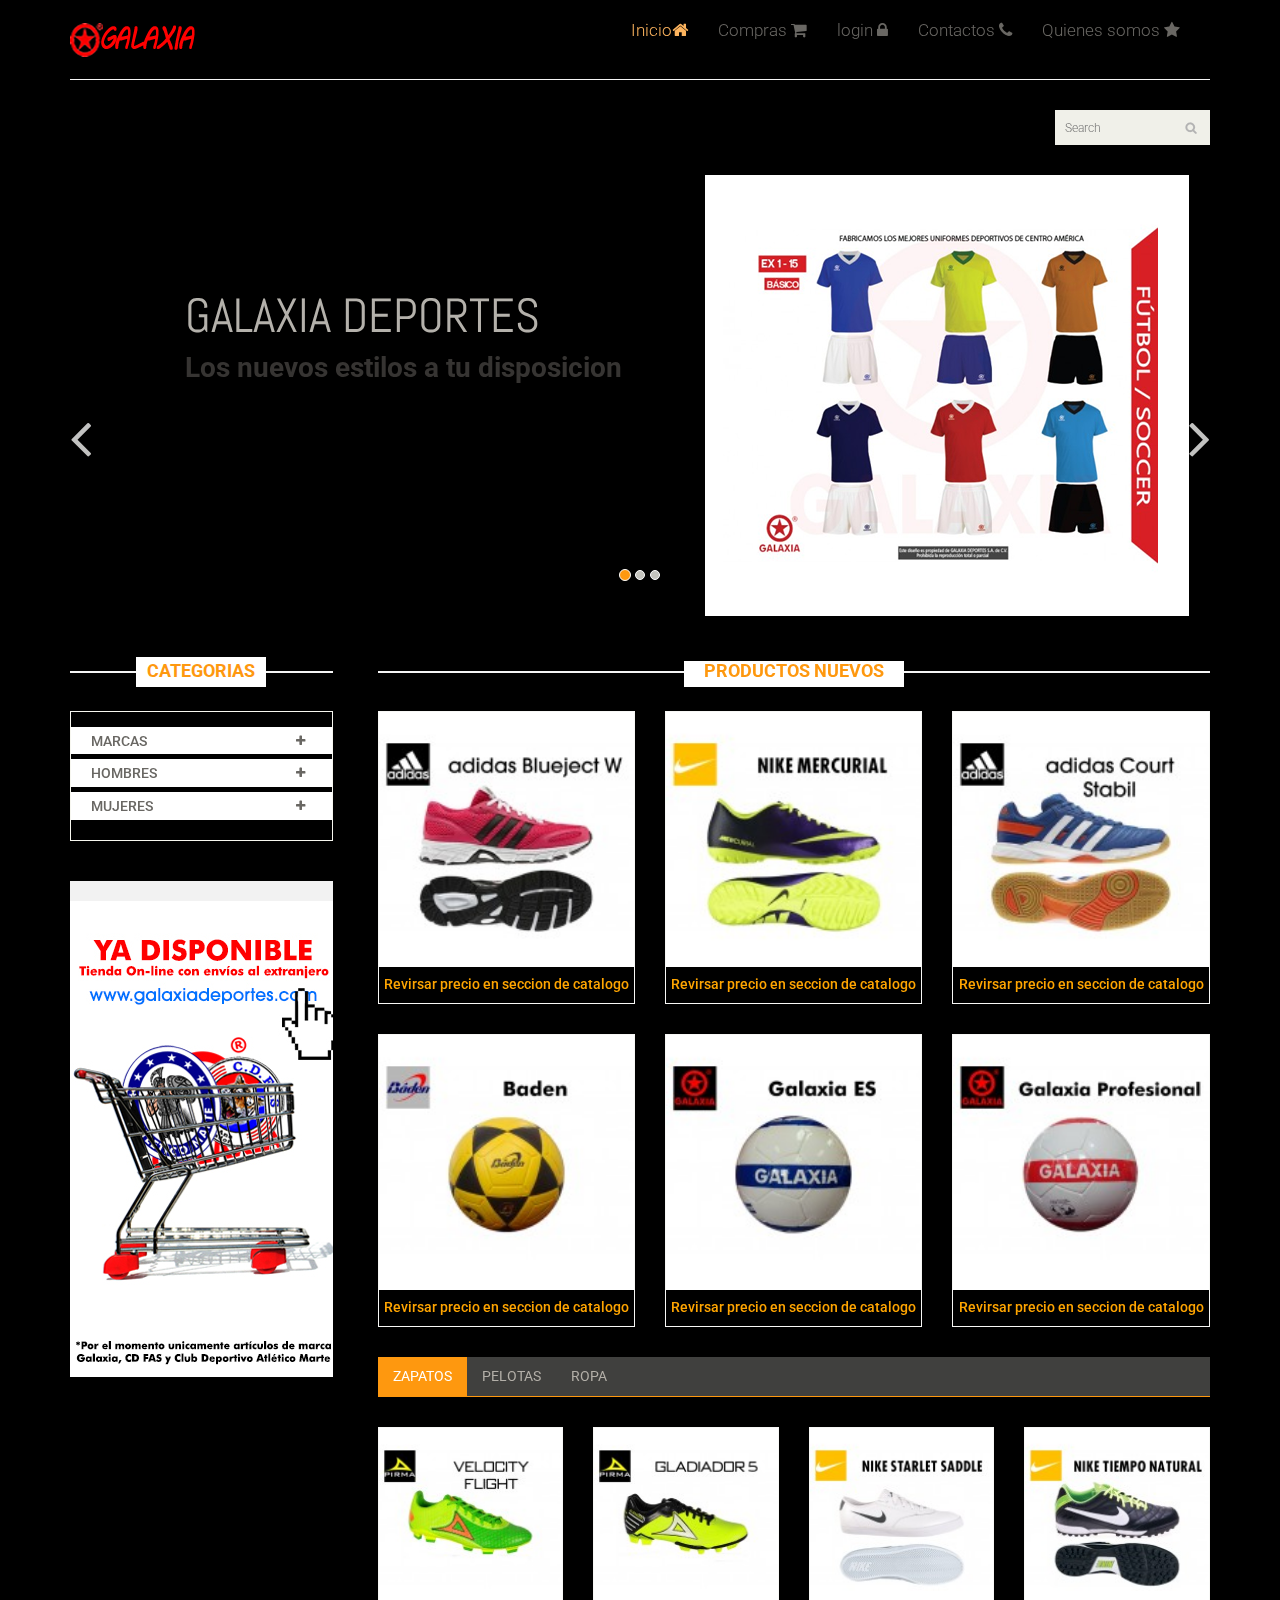
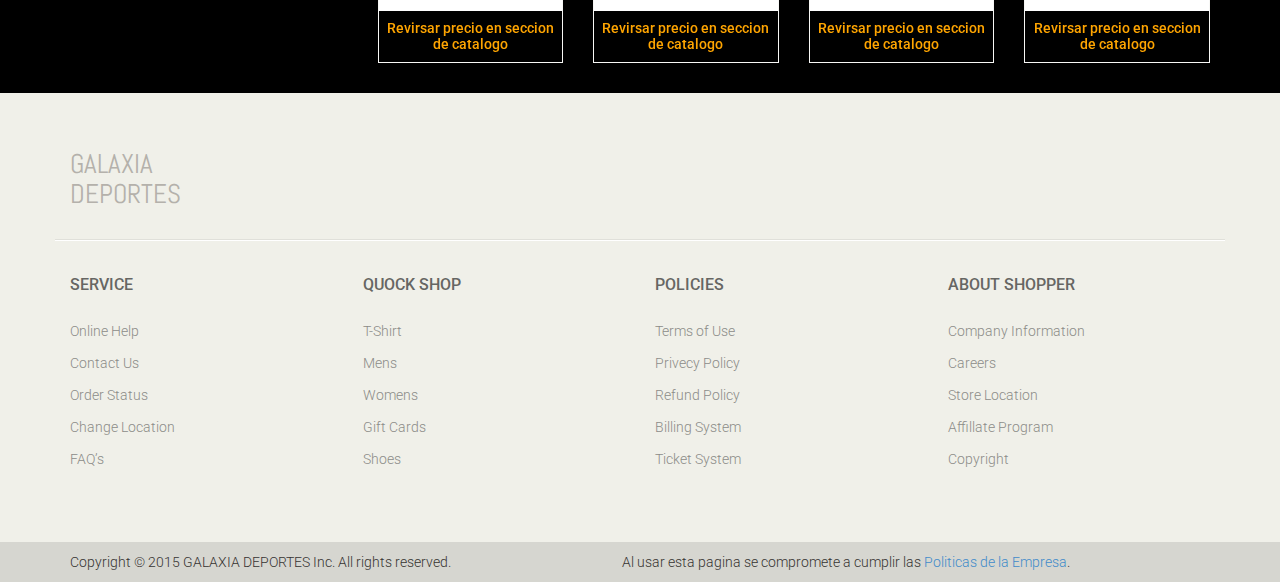
<file: index.html>
<!DOCTYPE html>
<html lang="es">
<head>
    <meta charset="utf-8">
    <meta name="viewport" content="width=device-width, initial-scale=1.0">
    <meta name="description" content="">
    <meta name="author" content="">
    <title>Galaxia Deportes</title>
    <link rel="shortcut icon" type="image/x-icon" href="images/logo_galaxia.ico" />
    <link href="css/bootstrap.min.css" rel="stylesheet">
    <link href="css/font-awesome.min.css" rel="stylesheet">
    <link href="css/prettyPhoto.css" rel="stylesheet">
    <link href="css/price-range.css" rel="stylesheet">
    <link href="css/animate.css" rel="stylesheet">
	<link href="css/main.css" rel="stylesheet">
	<link href="css/responsive.css" rel="stylesheet">
    <!--[if lt IE 9]>
    <script src="js/html5shiv.js"></script>
    <script src="js/respond.min.js"></script>
    <![endif]-->       
    <link rel="shortcut icon" href="images/ico/favicon.ico">
    <link rel="apple-touch-icon-precomposed" sizes="144x144" href="images/ico/apple-touch-icon-144-precomposed.png">
    <link rel="apple-touch-icon-precomposed" sizes="114x114" href="images/ico/apple-touch-icon-114-precomposed.png">
    <link rel="apple-touch-icon-precomposed" sizes="72x72" href="images/ico/apple-touch-icon-72-precomposed.png">
    <link rel="apple-touch-icon-precomposed" href="images/ico/apple-touch-icon-57-precomposed.png">
    <link rel="shortcut icon" href="galaxia.png" type="image/png" />
</head><!--/head-->

<body>
	<header id="header"><!--header-->
					<div class="col-sm-4">
						<div class="social-icons pull-left">
						</div>
					</div>
				</div>
			</div>
		</div><!--/header_top-->
		
		<div class="header-middle"><!--header-middle-->
			<div class="container">
				<div class="row">
					<div class="col-sm-4">
						<div class="logo pull-left">
							<a href="index.html"><img src="images/galaxia.png" alt="" /></a>
						</div>
						<div class=" btn-group pull-right ">
							
							<div class="btn-group">
							
								
							</div>
						</div>
					</div>
					<div class="col-sm-8">
					<div class="mainmenu pull-right">
							<ul class="nav navbar-nav collapse navbar-collapse">
								<li><a href="index.html" class="active">Inicio<i class=" fa fa-home "></i></a></li>
								<li class="dropdown"><a href=" # ">Compras <i class=" fa fa-shopping-cart "></i></a>
                                    <ul role="menu" class="sub-menu">
                                        <li><a href="shop.html">Calsado</a></li>
										<li><a href="product-details.html">Camisas</a></li> 
										<li><a href="checkout.html">Accesorios</a></li> 
                                    </ul>
                                </li> 
								<li class="dropdown"><a href="login.html"> login <i class=" fa fa-lock "></i></a></li> 
								<li><a href="contact-us.html">Contactos <i class=" fa fa-phone square"></i></a></li>
								<li class="dropdown"><a href="#"> Quienes somos <i class=" fa fa-star "></i></a>
                                    <ul role="menu" class="sub-menu">
                                        <li><a href="mision_vision.html">Mision & Vision</a></li>
                                    </ul>
                                </li> 
							</ul>
						</div>	

					</div>
				</div>
			</div>
		</div><!--/header-middle-->
	
		<div class="header-bottom"><!--header-bottom-->
			<div class="container">
				<div class="row">
					<div class="col-sm-9">
						<div class="navbar-header">
							<button type="button" class="navbar-toggle" data-toggle="collapse" data-target=".navbar-collapse">
								<span class="sr-only">Toggle navigation</span>
								<span class="icon-bar"></span>
								<span class="icon-bar"></span>
								<span class="icon-bar"></span>
							</button>
						</div>
						
					</div>
					<div class="col-sm-3">
						<div class="search_box pull-right">
							<input type="text" placeholder="Search"/>
						</div>
					</div>
				</div>
			</div>
		</div><!--/header-bottom-->
	</header><!--/header-->
	
	<section id="slider"><!--slider-->
		<div class="container">
			<div class="row">
				<div class="col-sm-12">
					<div id="slider-carousel" class="carousel slide" data-ride="carousel">
						<ol class="carousel-indicators">
							<li data-target="#slider-carousel" data-slide-to="0" class="active"></li>
							<li data-target="#slider-carousel" data-slide-to="1"></li>
							<li data-target="#slider-carousel" data-slide-to="2"></li>
						</ol>
						
						<div class="carousel-inner">
							<div class="item active">
								<div class="col-sm-6">
									<h1>GALAXIA DEPORTES</h1>
									<h2>Los nuevos estilos a tu disposicion</p>
									
								</div>
								<div class="col-sm-6">
									<img src="images/home/ropa/uni.png" class="girl img-responsive" alt="" />
								</div>
							</div>
							<div class="item">
								<div class="col-sm-6">
									<h1>GALAXIA</h1>
									<h2>Compra en Linea</h2>
									<p>Coleccion 2015 </p>
								</div>
								<div class="col-sm-6">
									<img src="images/home/ropa/uni2.png" class="girl img-responsive" alt="" />
									
								</div>
							</div>
							
							<div class="item">
								<div class="col-sm-6">
									<h1>GALAXIA</h1>
									<h2>Celebrando nuestro 36 Aniversario</h2>
									
								</div>
								<div class="col-sm-6">
									<img src="images/aniversario.png" class="girl img-responsive" alt="" />
									
								</div>
							</div>
						
						<a href="#slider-carousel" class="left control-carousel hidden-xs" data-slide="prev">
							<i class="fa fa-angle-left"></i>
						</a>
						<a href="#slider-carousel" class="right control-carousel hidden-xs" data-slide="next">
							<i class="fa fa-angle-right"></i>
						</a>
					</div>
					
				</div>
			</div>
		</div>
	</section><!--/slider-->
	
	<section>
		<div class="container">
			<div class="row">
				<div class="col-sm-3">
					<div class="left-sidebar">
						<h2>Categorias</h2>
						<div class="panel-group category-products" id="accordian"><!--category-productsr-->
							<div class="panel panel-default">
								<div class="panel-heading">
									<h4 class="panel-title">
										<a data-toggle="collapse" data-parent="#accordian" href="#sportswear">
											<span class="badge pull-right"><i class="fa fa-plus"></i></span>
											Marcas
										</a>
									</h4>
								</div>
								<div id="sportswear" class="panel-collapse collapse">
									<div class="panel-body">
										<ul>
											<li><a href="#">Nike</a></li>
											<li><a href="#">Umbro</a></li>
											<li><a href="#">Mitre</a></li>
											<li><a href="#">Adidas</a></li>
											<li><a href="#">Pirma</a></li>
											
										</ul>
									</div>
								</div>
							</div>
							<div class="panel panel-default">
								<div class="panel-heading">
									<h4 class="panel-title">
										<a data-toggle="collapse" data-parent="#accordian" href="#mens">
											<span class="badge pull-right"><i class="fa fa-plus"></i></span>
											Hombres
										</a>
									</h4>
								</div>
								<div id="mens" class="panel-collapse collapse">
									<div class="panel-body">
										<ul>
											<li><a href="#">zapatos</a></li>
											<li><a href="#">Ropa</a></li>
											<li><a href="#">Accesorios</a></li>
										</ul>
									</div>
								</div>
							</div>
							
							<div class="panel panel-default">
								<div class="panel-heading">
									<h4 class="panel-title">
										<a data-toggle="collapse" data-parent="#accordian" href="#womens">
											<span class="badge pull-right"><i class="fa fa-plus"></i></span>
											Mujeres
										</a>
									</h4>
								</div>
								<div id="womens" class="panel-collapse collapse">
									<div class="panel-body">
										<ul>
											<li><a href="#">zapatos</a></li>
											<li><a href="#">Ropa</a></li>
											<li><a href="#">Accesorios</a></li>
										</ul>
									</div>
								</div>
							</div>
							
									<!--/category-products-->
					</div>
						
							
						<div class="shipping text-center"><!--shipping-->
							<img src="images/compra.jpg" alt="" />
						</div>
					
					</div>
				</div>
				
				<div class="col-sm-9 padding-right">
					<div class="features_items"><!--features_items-->
						<h2 class="title text-center">Productos Nuevos </h2>
						<div class="col-sm-4">
							<div class="product-image-wrapper">
								<div class="single-products">
										<div class="productinfo text-center">
											<img src="images/home/zapatos/adidas Blueject w.jpg" alt="" />
											<h5>Revirsar precio en seccion de catalogo</h5>
								</div>
							</div>
	                    </div>
						</div>
						<div class="col-sm-4">
							<div class="product-image-wrapper">
								<div class="single-products">
										<div class="productinfo text-center">
											<img src="images/home/zapatos/Nike Mercurial.jpg" alt="" />
											<h5>Revirsar precio en seccion de catalogo</h5>
								</div>
							</div>
	                    </div>
						</div>
						
						<div class="col-sm-4">
							<div class="product-image-wrapper">
								<div class="single-products">
										<div class="productinfo text-center">
											<img src="images/home/zapatos/Adidas Court Stabil.jpg" alt="" />
											<h5>Revirsar precio en seccion de catalogo</h5>
								</div>
							</div>
	                    </div>
						</div>
						<div class="col-sm-4">
							<div class="product-image-wrapper">
								<div class="single-products">
										<div class="productinfo text-center">
											<img src="images/home/pelotas/Baden TT.jpg" alt="" />
											<h5>Revirsar precio en seccion de catalogo</h5>
								</div>
							</div>
	                    </div>
						</div>

						<div class="col-sm-4">
							<div class="product-image-wrapper">
								<div class="single-products">
										<div class="productinfo text-center">
											<img src="images/home/pelotas/Galaxia ES.jpg" alt="" />
											<h5>Revirsar precio en seccion de catalogo</h5>
								</div>
							</div>
	                    </div>
						</div>

						<div class="col-sm-4">
							<div class="product-image-wrapper">
								<div class="single-products">
										<div class="productinfo text-center">
											<img src="images/home/pelotas/Galaxia Profesional.jpg" alt="" />
											<h5>Revirsar precio en seccion de catalogo</h5>
								</div>
							</div>
	                    </div>
						</div>
						
</div><!--features_items-->
					
					<div class="category-tab"><!--category-tab-->
						<div class="col-sm-12">
							<ul class="nav nav-tabs">
								<li class="active"><a href="#tshirt" data-toggle="tab">zapatos</a></li>
								<li><a href="#blazers" data-toggle="tab">pelotas</a></li>
								<li><a href="#sunglass" data-toggle="tab">ropa</a></li>
							</ul>
						</div>
						<div class="tab-content">
							<div class="tab-pane fade active in" id="tshirt" >
								<div class="col-sm-3">
									<div class="product-image-wrapper">
										<div class="single-products">
											<div class="productinfo text-center">
												<img src="images/home/zapatos/pirma velocity flight.jpg" alt="" />
												<h5>Revirsar precio en seccion de catalogo</h5>
											</div>
										</div>
									</div>
								</div>
								<div class="col-sm-3">
									<div class="product-image-wrapper">
										<div class="single-products">
											<div class="productinfo text-center">
												<img src="images/home/zapatos/pirma gladiador 5.jpg" alt="" />
												<h5>Revirsar precio en seccion de catalogo</h5>
					 						</div>
										</div>
									</div>
								</div>
								<div class="col-sm-3">
									<div class="product-image-wrapper">
										<div class="single-products">
											<div class="productinfo text-center">
												<img src="images/home/zapatos/Nike WMNS Starlet Saddle.jpg" alt="" />
												<h5>Revirsar precio en seccion de catalogo</h5>
											</div>
										</div>
									</div>
								</div>
								<div class="col-sm-3">
									<div class="product-image-wrapper">
										<div class="single-products">
											<div class="productinfo text-center">
												<img src="images/home/zapatos/nike tiempo natural.jpg" alt="" />
												<h5>Revirsar precio en seccion de catalogo</h5>
											</div>
										</div>
									</div>
								</div>
							</div>
							
							<div class="tab-pane fade" id="blazers" >
								<div class="col-sm-3">
									<div class="product-image-wrapper">
										<div class="single-products">
											<div class="productinfo text-center">
												<img src="images/home/pelotas/molten.jpg" alt="" />
												<h5>Revirsar precio en seccion de catalogo</h5>
											</div>
										</div>
									</div>
								</div>
								<div class="col-sm-3">
									<div class="product-image-wrapper">
										<div class="single-products">
											<div class="productinfo text-center">
												<img src="images/home/pelotas/Mikasa.jpg" alt="" />
												<h5>Revirsar precio en seccion de catalogo</h5>
											</div>
										</div>
									</div>
								</div>
								<div class="col-sm-3">
									<div class="product-image-wrapper">
										<div class="single-products">
											<div class="productinfo text-center">
												<img src="images/home/pelotas/Mikasa (MSH3).jpg" alt="" />
												<h5>Revirsar precio en seccion de catalogo</h5>
											</div>
										</div>
									</div>
								</div>
								<div class="col-sm-3">
									<div class="product-image-wrapper">
										<div class="single-products">
											<div class="productinfo text-center">
												<img src="images/home/pelotas/Galaxia Profesional.jpg" alt="" />
												<h5>Revirsar precio en seccion de catalogo</h5>
											</div>
										</div>
									</div>
								</div>
							</div>
							
							<div class="tab-pane fade" id="sunglass" >
								<div class="col-sm-3">
									<div class="product-image-wrapper">
										<div class="single-products">
											<div class="productinfo text-center">
												<img src="images/home/ropa/Catalogo Futbol 2015.jpg" alt="" />
												<h5>Revirsar precio en seccion de catalogo</h5>
											</div>
										</div>
									</div>
								</div>
								<div class="col-sm-3">
									<div class="product-image-wrapper">
										<div class="single-products">
											<div class="productinfo text-center">
												<img src="images/home/ropa/Catalogo Futbol.jpg" alt="" />
												<h5>Revirsar precio en seccion de catalogo</h5>
											</div>
										</div>
									</div>
								</div>
								<div class="col-sm-3">
									<div class="product-image-wrapper">
										<div class="single-products">
											<div class="productinfo text-center">
												<img src="images/home/ropa/EX 3-14.jpg" alt="" />
												<h5>Revirsar precio en seccion de catalogo</h5>
											</div>
										</div>
									</div>
								</div>
								<div class="col-sm-3">
									<div class="product-image-wrapper">
										<div class="single-products">
											<div class="productinfo text-center">
												<img src="images/home/ropa/EX 7-14.jpg" alt="" />
												<h5>Revirsar precio en seccion de catalogo</h5>
											</div>
										</div>
									</div>
								</div>
							</div>
							</div>
						</div>
					</div><!--/category-tab-->
				</div>
			</div>
		</div>
	</section>
	
	<footer id="footer"><!--Footer-->
		<div class="footer-top">
			<div class="container">
				<div class="row">
					<div class="col-sm-2">
						<div class="companyinfo">
							<h2>Galaxia Deportes</h2>	
						</div>
					</div>
					</div>
				</div>
			</div>
		</div>
		
		<div class="footer-widget">
			<div class="container">
				<div class="row">
					<div class="col-sm-3">
						<div class="single-widget">
							<h2>Service</h2>
							<ul class="nav nav-pills nav-stacked">
								<li><a href="#">Online Help</a></li>
								<li><a href="#">Contact Us</a></li>
								<li><a href="#">Order Status</a></li>
								<li><a href="#">Change Location</a></li>
								<li><a href="#">FAQ’s</a></li>
							</ul>
						</div>
					</div>
					<div class="col-sm-3">
						<div class="single-widget">
							<h2>Quock Shop</h2>
							<ul class="nav nav-pills nav-stacked">
								<li><a href="#">T-Shirt</a></li>
								<li><a href="#">Mens</a></li>
								<li><a href="#">Womens</a></li>
								<li><a href="#">Gift Cards</a></li>
								<li><a href="#">Shoes</a></li>
							</ul>
						</div>
					</div>
					<div class="col-sm-3">
						<div class="single-widget">
							<h2>Policies</h2>
							<ul class="nav nav-pills nav-stacked">
								<li><a href="#">Terms of Use</a></li>
								<li><a href="#">Privecy Policy</a></li>
								<li><a href="#">Refund Policy</a></li>
								<li><a href="#">Billing System</a></li>
								<li><a href="#">Ticket System</a></li>
							</ul>
						</div>
					</div>
					<div class="col-sm-3">
						<div class="single-widget">
							<h2>About Shopper</h2>
							<ul class="nav nav-pills nav-stacked">
								<li><a href="#">Company Information</a></li>
								<li><a href="#">Careers</a></li>
								<li><a href="#">Store Location</a></li>
								<li><a href="#">Affillate Program</a></li>
								<li><a href="#">Copyright</a></li>
							</ul>
						</div>
					</div>
					
					</div>
					
				</div>
			</div>
		</div>
		
		<div class="footer-bottom">
			<div class="container">
				<div class="row">
					<p class="pull-left">Copyright © 2015 GALAXIA DEPORTES Inc. All rights reserved.</p>
					<div class="row text-center pad-row">
                    <p>Al usar esta pagina se compromete a cumplir las <a href="politicas.html">Politicas de la Empresa</a>.</p>
					
				</div>
			</div>
		</div>
		
	</footer><!--/Footer-->
	

  
    <script src="js/jquery.js"></script>
	<script src="js/bootstrap.min.js"></script>
	<script src="js/jquery.scrollUp.min.js"></script>
	<script src="js/price-range.js"></script>
    <script src="js/jquery.prettyPhoto.js"></script>
    <script src="js/main.js"></script>
</body>
</html>
</file>
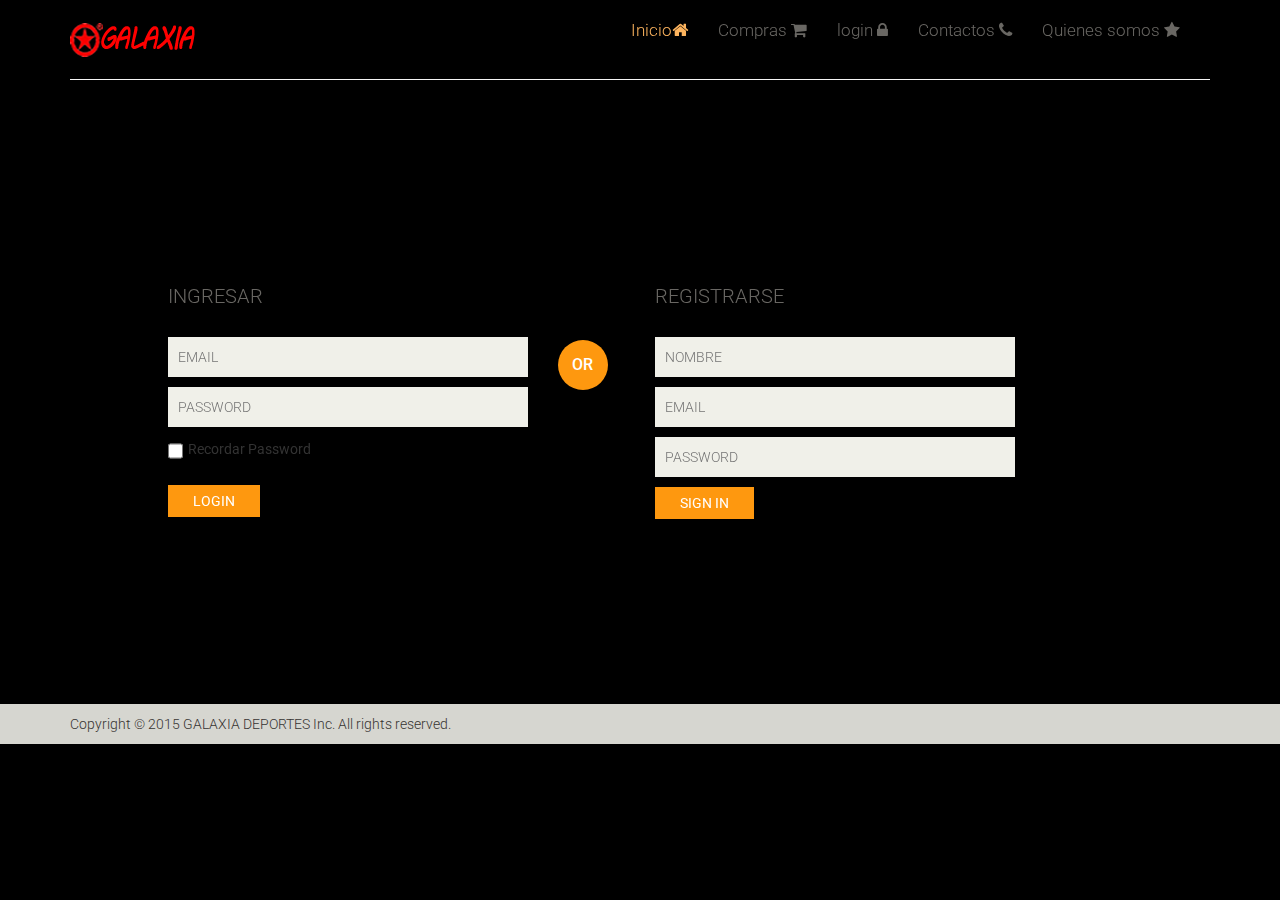
<file: login.html>
<!DOCTYPE html>
<html lang="en">
<head>
    <meta charset="utf-8">
    <meta name="viewport" content="width=device-width, initial-scale=1.0">
    <meta name="description" content="">
    <meta name="author" content="">
    <title>Login | Galaxia Deportes</title>
    <link href="css/bootstrap.min.css" rel="stylesheet">
    <link href="css/font-awesome.min.css" rel="stylesheet">
    <link href="css/prettyPhoto.css" rel="stylesheet">
    <link href="css/price-range.css" rel="stylesheet">
    <link href="css/animate.css" rel="stylesheet">
	<link href="css/main.css" rel="stylesheet">
	<link href="css/responsive.css" rel="stylesheet">
    <!--[if lt IE 9]>
    <script src="js/html5shiv.js"></script>
    <script src="js/respond.min.js"></script>
    <![endif]-->       
    <link rel="shortcut icon" href="images/ico/favicon.ico">
    <link rel="apple-touch-icon-precomposed" sizes="144x144" href="images/ico/apple-touch-icon-144-precomposed.png">
    <link rel="apple-touch-icon-precomposed" sizes="114x114" href="images/ico/apple-touch-icon-114-precomposed.png">
    <link rel="apple-touch-icon-precomposed" sizes="72x72" href="images/ico/apple-touch-icon-72-precomposed.png">
    <link rel="apple-touch-icon-precomposed" href="images/ico/apple-touch-icon-57-precomposed.png">
</head><!--/head-->

<body>
	<header id="header"><!--header-->
		<div class="header_top"><!--header_top-->
			<div class="container">
				<div class="row">
					</div>
				</div>
			</div>
		</div><!--/header_top-->
		
		<div class="header-middle"><!--header-middle-->
			<div class="container">
				<div class="row">
					<div class="col-sm-4">
						<div class="logo pull-left">
							<a href="index.html"><img src="images/galaxia.png" alt="" /></a>
						</div>
					</div>
					<div class="col-sm-8">
					<div class="mainmenu pull-right">
							<ul class="nav navbar-nav collapse navbar-collapse">
								<li><a href="index.html" class="active">Inicio<i class=" fa fa-home "></i></a></li>
								<li class="dropdown"><a href=" # ">Compras <i class=" fa fa-shopping-cart "></i></a>
                                    <ul role="menu" class="sub-menu">
                                        <li><a href="shop.html">Calsado</a></li>
										<li><a href="product-details.html">Camisas</a></li> 
										<li><a href="checkout.html">Accesorios</a></li> 
                                    </ul>
                                </li> 
								<li class="dropdown"><a href="#"> login <i class=" fa fa-lock "></i></a>
                                    <ul role="menu" class="sub-menu">
                                        <li><a href="blog.html">Registrarse</a></li>
										<li><a href="blog-single.html">Ingresar</a></li>
                                    </ul>
                                </li> 
								<li><a href="contact-us.html">Contactos <i class=" fa fa-phone square"></i></a></li>
								<li class="dropdown"><a href="#"> Quienes somos <i class=" fa fa-star "></i></a>
                                    <ul role="menu" class="sub-menu">
                                        <li><a href="mision_vision.html">Mision & Vision</a></li>
                                    </ul>
                                </li> 
							</ul>
					</div>
				</div>
			</div>
		</div><!--/header-middle-->
	</header><!--/header-->
	
	<section id="form"><!--form-->
		<div class="container">
			<div class="row">
				<div class="col-sm-4 col-sm-offset-1">
					<div class="login-form"><!--login form-->
						<h2>INGRESAR</h2>
						<form action="#">
							<input type="text" placeholder="EMAIL" />
							<input type="email" placeholder="PASSWORD" />
							<span>
								<input type="checkbox" class="checkbox"> 
								Recordar Password
							</span>
							<button type="submit" class="btn btn-default">LOGIN</button>
						</form>
					</div><!--/login form-->
				</div>
				<div class="col-sm-1">
					<h2 class="or">OR</h2>
				</div>
				<div class="col-sm-4">
					<div class="signup-form"><!--sign up form-->
						<h2>REGISTRARSE</h2>
						<form action="#">
							<input type="text" placeholder="NOMBRE"/>
							<input type="email" placeholder="EMAIL"/>
							<input type="password" placeholder="PASSWORD"/>
							<button type="submit" class="btn btn-default">SIGN IN</button>
						</form>
					</div><!--/sign up form-->
				</div>
			</div>
		</div>
	</section><!--/form-->
	
	
	<footer id="footer"><!--Footer-->
		
		<div class="footer-bottom">
			<div class="container">
				<div class="row">
					<p class="pull-left">Copyright © 2015 GALAXIA DEPORTES Inc. All rights reserved.</p>
				</div>
			</div>
		</div>
		
	</footer><!--/Footer-->
	

  
    <script src="js/jquery.js"></script>
	<script src="js/price-range.js"></script>
    <script src="js/jquery.scrollUp.min.js"></script>
	<script src="js/bootstrap.min.js"></script>
    <script src="js/jquery.prettyPhoto.js"></script>
    <script src="js/main.js"></script>
</body>
</html>
</file>
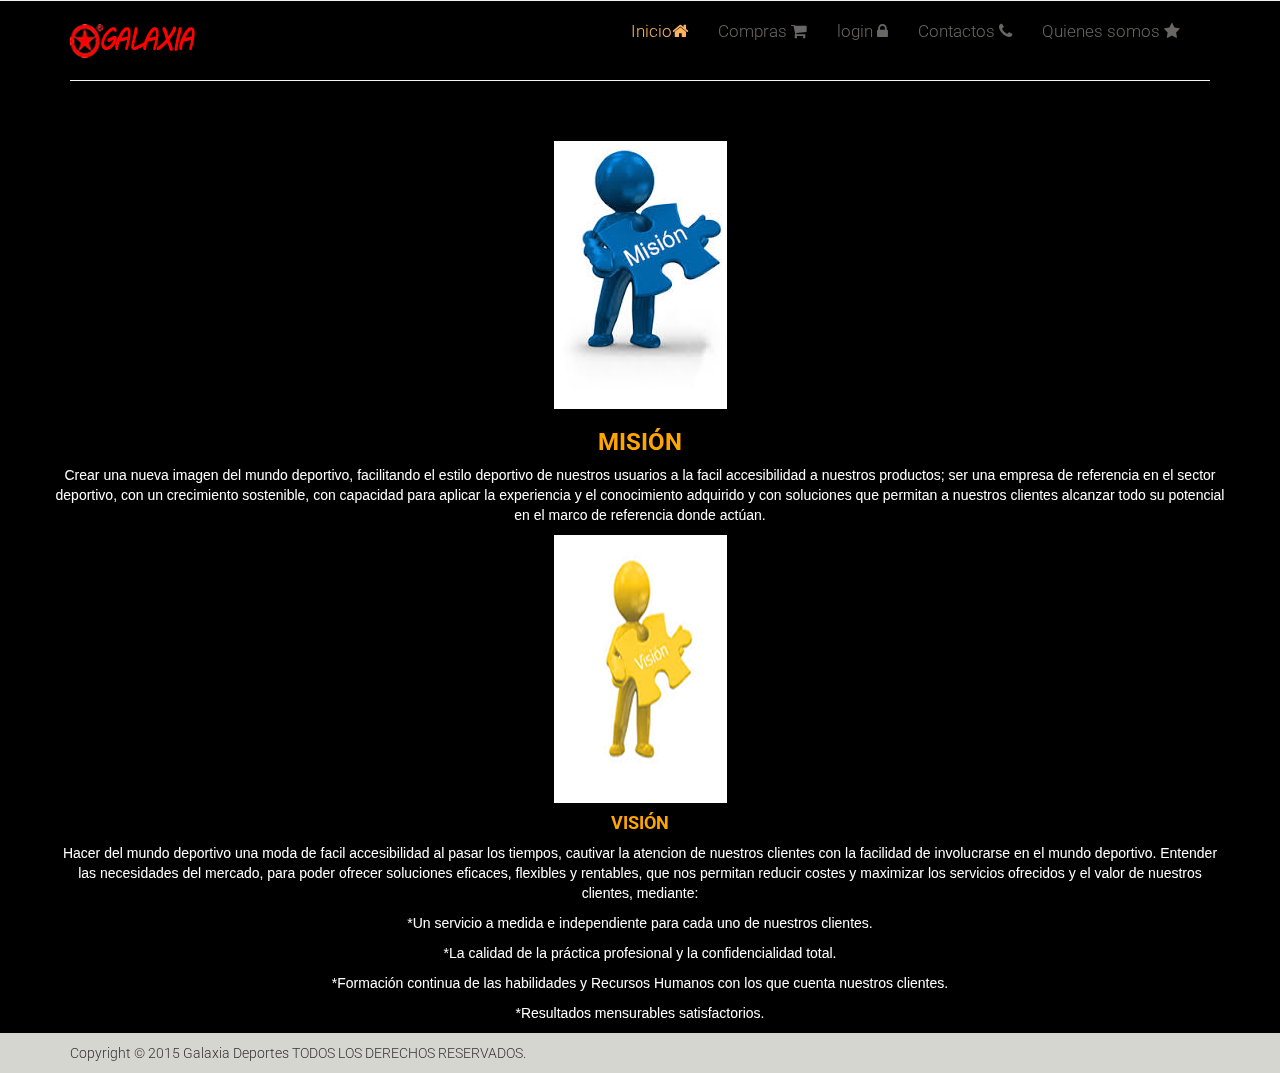
<file: mision_vision.html>
<!DOCTYPE html>
<html lang="en">
<head>
    <meta charset="utf-8">
    <meta name="viewport" content="width=device-width, initial-scale=1.0">
    <meta name="description" content="">
    <meta name="author" content="">
    <title>Galaxia Deportes</title>
    <link href="css/bootstrap.min.css" rel="stylesheet">
    <link href="css/font-awesome.min.css" rel="stylesheet">
    <link href="css/prettyPhoto.css" rel="stylesheet">
    <link href="css/price-range.css" rel="stylesheet">
    <link href="css/animate.css" rel="stylesheet">
	<link href="css/main.css" rel="stylesheet">
	<link href="css/responsive.css" rel="stylesheet">
    <!--[if lt IE 9]>
    <script src="js/html5shiv.js"></script>
    <script src="js/respond.min.js"></script>
    <![endif]-->       
    <link rel="shortcut icon" href="images/ico/favicon.ico">
    <link rel="apple-touch-icon-precomposed" sizes="144x144" href="images/ico/apple-touch-icon-144-precomposed.png">
    <link rel="apple-touch-icon-precomposed" sizes="114x114" href="images/ico/apple-touch-icon-114-precomposed.png">
    <link rel="apple-touch-icon-precomposed" sizes="72x72" href="images/ico/apple-touch-icon-72-precomposed.png">
    <link rel="apple-touch-icon-precomposed" href="images/ico/apple-touch-icon-57-precomposed.png">
</head><!--/head-->

<body>
	<header id="header"><!--header-->
		<div class="header_top"><!--header_top-->
			<div class="container">
				<div class="row">
					<div class="col-sm-6">
					</div>
				</div>
			</div>
		</div><!--/header_top-->
		
		<div class="header-middle"><!--header-middle-->
			<div class="container">
				<div class="row">
					<div class="col-sm-4">
						<div class="logo pull-left">
							<a href="index.html"><img src="images/galaxia.png" alt="" /></a>
						</div>
					</div>
				<div class="col-sm-8">
					<div class="mainmenu pull-right">
							<ul class="nav navbar-nav collapse navbar-collapse">
								<li><a href="index.html" class="active">Inicio<i class=" fa fa-home "></i></a></li>
								<li class="dropdown"><a href=" # ">Compras <i class=" fa fa-shopping-cart "></i></a>
                                    <ul role="menu" class="sub-menu">
                                        <li><a href="shop.html">Calsado</a></li>
										<li><a href="product-details.html">Camisas</a></li> 
										<li><a href="checkout.html">Accesorios</a></li> 
                                    </ul>
                                </li> 
								<li class="dropdown"><a href="#"> login <i class=" fa fa-lock "></i></a>
                                    <ul role="menu" class="sub-menu">
                                        <li><a href="blog.html">Registrarse</a></li>
										<li><a href="blog-single.html">Ingresar</a></li>
                                    </ul>
                                </li> 
								<li><a href="contact-us.html">Contactos <i class=" fa fa-phone square"></i></a></li>
								<li class="dropdown"><a href="#"> Quienes somos <i class=" fa fa-star "></i></a>
                                    <ul role="menu" class="sub-menu">
                                        <li><a href="mision_vision.html">Mision & Vision</a></li>
                                    </ul>
                                </li> 
							</ul>
						</div>
			</div>
		</div><!--/header-middle-->
	
		<div class="header-bottom"><!--header-bottom-->
			
					<div class="col-sm-9">
						<div class="navbar-header">
							
						</div>
						</div>
					</div>
				</div>
			</div>
		</div><!--/header-bottom-->
	</header><!--/header-->
	  	
    		 	
    			<div class="container"
	    		<div class="col-sm-12">
            	<div class="row text-center pad-row">
					<img src="images/mision.jpg" alt="" />
	    				    <h3> <strong>MISIÓN</strong> </h3>
                            <p>Crear una nueva imagen del mundo deportivo,
                        facilitando el estilo deportivo de nuestros usuarios
                        a la facil accesibilidad a nuestros productos; ser una empresa de referencia en el sector deportivo, con un crecimiento sostenible, con capacidad para aplicar la experiencia y el conocimiento adquirido y con soluciones que permitan a nuestros clientes alcanzar todo su potencial en el marco de referencia donde actúan. </p>  
                </div>
            <div class="row text-center pad-row">
                 <img src="images/vision.png" alt="" />
                        <h4> <strong>VISIÓN</strong> </h4>
                        <p> Hacer del mundo deportivo una moda de facil
                            accesibilidad al pasar los tiempos, cautivar
                            la atencion de nuestros clientes con la facilidad de involucrarse en el mundo deportivo. Entender las necesidades del mercado, para poder ofrecer soluciones eficaces, flexibles y rentables, que nos permitan reducir costes y maximizar los servicios ofrecidos y el valor de nuestros clientes, mediante:

                            <p>*Un servicio a medida e independiente para cada uno de nuestros clientes.</p>
                            <p>*La calidad de la práctica profesional y la confidencialidad total.</p>
                            <p>*Formación continua de las habilidades y Recursos Humanos con los que cuenta nuestros clientes.</p>
                            <p>*Resultados mensurables satisfactorios.</p>

	    		</div>    			
	    	</div>  
    	</div>	
    </div>
	
	<footer id="footer"><!--Footer-->
	<div class="footer-bottom">
			<div class="container">
				<div class="row">
					<p class="pull-left">Copyright © 2015 Galaxia Deportes TODOS LOS DERECHOS RESERVADOS.</p>
					<p>
				</div>
			</div>
		</div>
		
	</footer><!--/Footer-->
	

  
    <script src="js/jquery.js"></script>
	<script src="js/bootstrap.min.js"></script>
	<script type="text/javascript" src="http://maps.google.com/maps/api/js?sensor=true"></script>
    <script type="text/javascript" src="js/gmaps.js"></script>
	<script src="js/contact.js"></script>
	<script src="js/price-range.js"></script>
    <script src="js/jquery.scrollUp.min.js"></script>
    <script src="js/jquery.prettyPhoto.js"></script>
    <script src="js/main.js"></script>
</body>
</html>
</file>
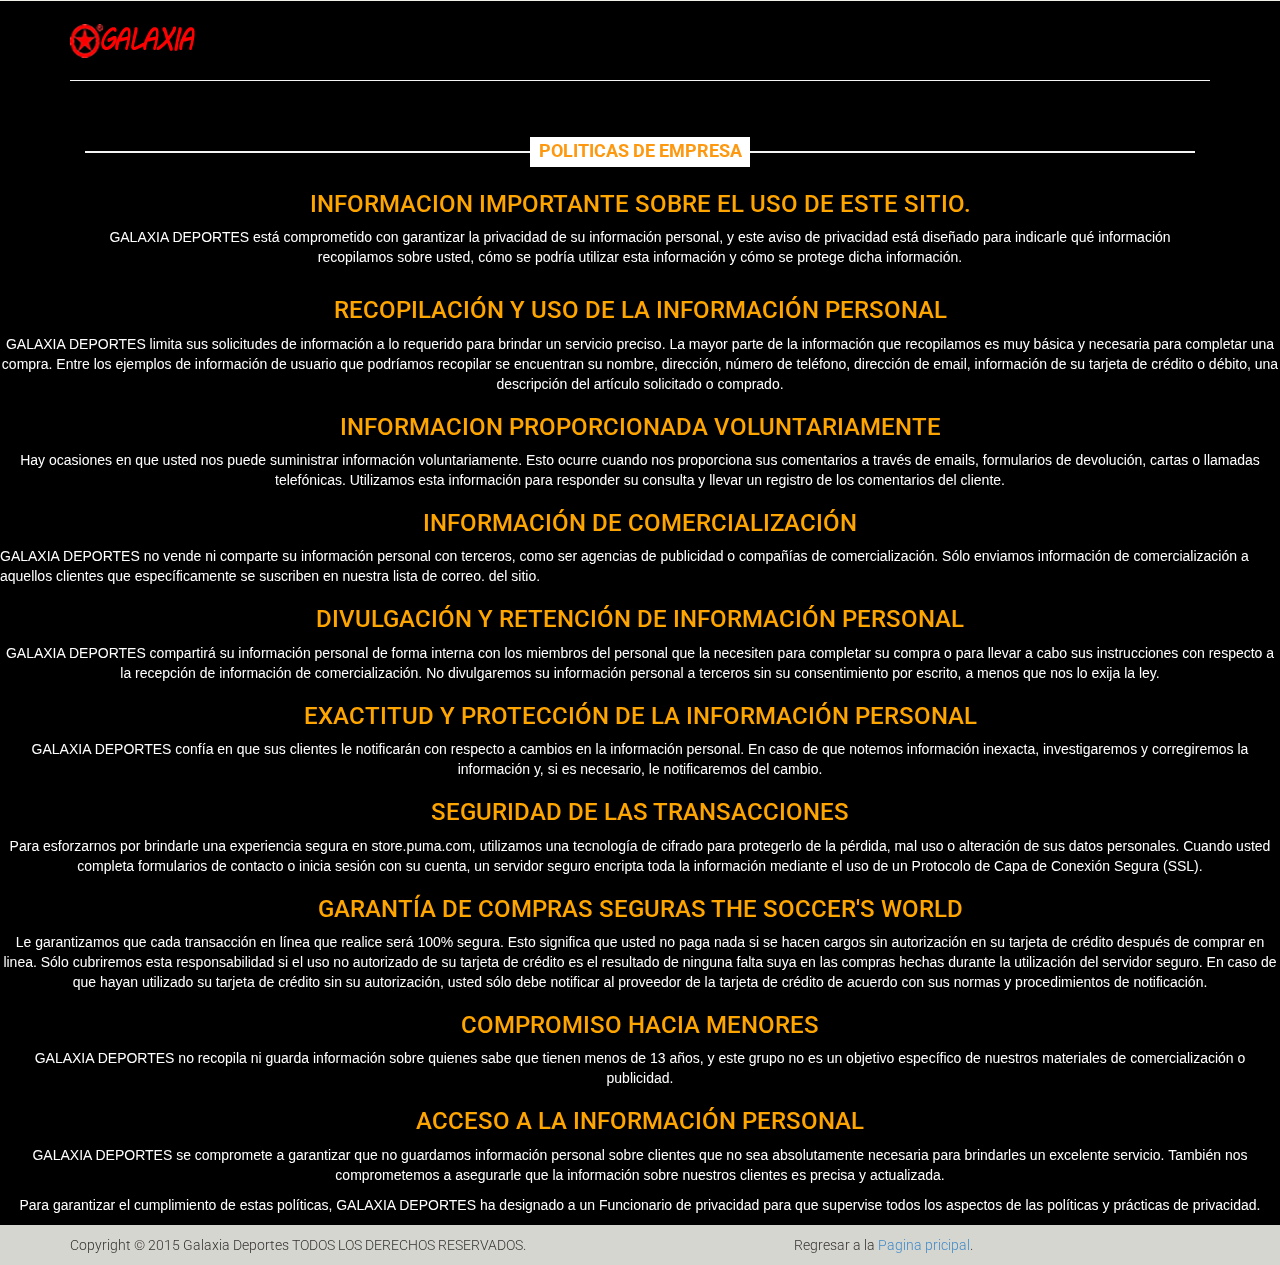
<file: politicas.html>
<!DOCTYPE html>
<html lang="en">
<head>
    <meta charset="utf-8">
    <meta name="viewport" content="width=device-width, initial-scale=1.0">
    <meta name="description" content="">
    <meta name="author" content="">
    <title>Galaxia Deportes</title>
    <link href="css/bootstrap.min.css" rel="stylesheet">
    <link href="css/font-awesome.min.css" rel="stylesheet">
    <link href="css/prettyPhoto.css" rel="stylesheet">
    <link href="css/price-range.css" rel="stylesheet">
    <link href="css/animate.css" rel="stylesheet">
	<link href="css/main.css" rel="stylesheet">
	<link href="css/responsive.css" rel="stylesheet">
    <!--[if lt IE 9]>
    <script src="js/html5shiv.js"></script>
    <script src="js/respond.min.js"></script>
    <![endif]-->       
    <link rel="shortcut icon" href="images/ico/favicon.ico">
    <link rel="apple-touch-icon-precomposed" sizes="144x144" href="images/ico/apple-touch-icon-144-precomposed.png">
    <link rel="apple-touch-icon-precomposed" sizes="114x114" href="images/ico/apple-touch-icon-114-precomposed.png">
    <link rel="apple-touch-icon-precomposed" sizes="72x72" href="images/ico/apple-touch-icon-72-precomposed.png">
    <link rel="apple-touch-icon-precomposed" href="images/ico/apple-touch-icon-57-precomposed.png">
</head><!--/head-->

<body>
	<header id="header"><!--header-->
		<div class="header_top"><!--header_top-->
			<div class="container">
				<div class="row">
					<div class="col-sm-6">
					</div>
				</div>
			</div>
		</div><!--/header_top-->
		
		<div class="header-middle"><!--header-middle-->
			<div class="container">
				<div class="row">
					<div class="col-sm-4">
						<div class="logo pull-left">
							<a href="index.html"><img src="images/galaxia.png" alt="" /></a>
						</div>
					</div>
				</div>
			</div>
		</div><!--/header-middle-->
	
		<div class="header-bottom"><!--header-bottom-->
			
					<div class="col-sm-9">
						<div class="navbar-header">
							
						</div>
						</div>
					</div>
				</div>
			</div>
		</div><!--/header-bottom-->
	</header><!--/header-->
	  	
    		 	
    			<div class="container"
	    		<div class="col-sm-12">
	    				<h2 class="title text-center">POLITICAS DE EMPRESA</h2>
	    				<h3 class="title text-center">INFORMACION IMPORTANTE SOBRE EL USO DE ESTE SITIO.</h3>
        <p class="title text-center">GALAXIA DEPORTES está comprometido con garantizar la privacidad de su información personal, y este aviso de privacidad está diseñado para indicarle qué información recopilamos sobre usted, cómo se podría utilizar esta información y cómo se protege dicha información.</p>
        </div>
        <div>
        <h3 class="title text-center">RECOPILACIÓN Y USO DE LA INFORMACIÓN PERSONAL</h3>
        <p class="title text-center">GALAXIA DEPORTES limita sus solicitudes de información a lo requerido para brindar un servicio preciso. La mayor parte de la información que recopilamos es muy básica y necesaria para completar una compra. Entre los ejemplos de información de usuario que podríamos recopilar se encuentran su nombre, dirección, número de teléfono, dirección de email, información de su tarjeta de crédito o débito, una descripción del artículo solicitado o comprado.</p>
        </div>
        <div>
        <h3 class="title text-center">INFORMACION PROPORCIONADA VOLUNTARIAMENTE</h3>
        <p class="title text-center">Hay ocasiones en que usted nos puede suministrar información voluntariamente. Esto ocurre cuando nos proporciona sus comentarios a través de emails, formularios de devolución, cartas o llamadas telefónicas. Utilizamos esta información para responder su consulta y llevar un registro de los comentarios del cliente.</p>
        </div>
        <div>
       <!--  <h3>BASE DE DATOS</h3>
        <p>GALAXIA DEPORTES Ha creado una base de datos en Internet para permitir que los clientes almacenen su información de envío y facturación, hagan un seguimiento del estado de su pedido, vean un listado de los pedidos anteriores y conserven las preferencias de email. La inscripción es completamente voluntaria, y usted puede corregir o borrar los datos en cualquier momento.</a> del sitio.</p>
        </div> -->
        <div>
        <h3 class="title text-center">INFORMACIÓN DE COMERCIALIZACIÓN</h3>
        <p>GALAXIA DEPORTES no vende ni comparte su información personal con terceros, como ser agencias de publicidad o compañías de comercialización. Sólo enviamos información de comercialización a aquellos clientes que específicamente se suscriben en nuestra lista de correo.</a> del sitio.</p>
        </div>
                <div>
        <h3 class="title text-center">DIVULGACIÓN Y RETENCIÓN DE INFORMACIÓN PERSONAL</h3>
        <p class="title text-center">GALAXIA DEPORTES compartirá su información personal de forma interna con los miembros del personal que la necesiten para completar su compra o para llevar a cabo sus instrucciones con respecto a la recepción de información de comercialización. No divulgaremos su información personal a terceros sin su consentimiento por escrito, a menos que nos lo exija la ley.</p>
        </div>
        <div>
        <h3 class="title text-center">EXACTITUD Y PROTECCIÓN DE LA INFORMACIÓN PERSONAL</h3>
        <p class="title text-center">GALAXIA DEPORTES confía en que sus clientes le notificarán con respecto a cambios en la información personal. En caso de que notemos información inexacta, investigaremos y corregiremos la información y, si es necesario, le notificaremos del cambio.</p>
        </div>
        <div>
        <h3 class="title text-center">SEGURIDAD DE LAS TRANSACCIONES</h3>
        <p class="title text-center">Para esforzarnos por brindarle una experiencia segura en store.puma.com, utilizamos una tecnología de cifrado para protegerlo de la pérdida, mal uso o alteración de sus datos personales. Cuando usted completa formularios de contacto o inicia sesión con su cuenta, un servidor seguro encripta toda la información mediante el uso de un Protocolo de Capa de Conexión Segura (SSL).</p>
        </div>
        <div>
        <h3 class="title text-center">GARANTÍA DE COMPRAS SEGURAS THE SOCCER'S WORLD</h3>
        <p class="title text-center">Le garantizamos que cada transacción en línea que realice será 100% segura. Esto significa que usted no paga nada si se hacen cargos sin autorización en su tarjeta de crédito después de comprar en linea. Sólo cubriremos esta responsabilidad si el uso no autorizado de su tarjeta de crédito es el resultado de ninguna falta suya en las compras hechas durante la utilización del servidor seguro. En caso de que hayan utilizado su tarjeta de crédito sin su autorización, usted sólo debe notificar al proveedor de la tarjeta de crédito de acuerdo con sus normas y procedimientos de notificación.</p>
        </div>
        <div>
        <h3 class="title text-center">COMPROMISO HACIA MENORES</h3>
        <p class="title text-center"> GALAXIA DEPORTES no recopila ni guarda información sobre quienes sabe que tienen menos de 13 años, y este grupo no es un objetivo específico de nuestros materiales de comercialización o publicidad.</p>
        </div>
        <div>
        <h3 class="title text-center">ACCESO A LA INFORMACIÓN PERSONAL</h3>
        <p class="title text-center">GALAXIA DEPORTES se compromete a garantizar que no guardamos información personal sobre clientes que no sea absolutamente necesaria para brindarles un excelente servicio. También nos comprometemos a asegurarle que la información sobre nuestros clientes es precisa y actualizada.</p>
        <p class="title text-center">Para garantizar el cumplimiento de estas políticas, GALAXIA DEPORTES ha designado a un Funcionario de privacidad para que supervise todos los aspectos de las políticas y prácticas de privacidad.</p>

	    		</div>    			
	    	</div>  
    	</div>	
    </div>
	
	<footer id="footer"><!--Footer-->
	<div class="footer-bottom">
			<div class="container">
				<div class="row">
					<p class="pull-left">Copyright © 2015 Galaxia Deportes TODOS LOS DERECHOS RESERVADOS.</p>
                    <div class="row text-center pad-row">
                    <p>Regresar a la <a href="index.html">Pagina pricipal</a>.</p>
					<p>
				</div>
			</div>
		</div>
		
	</footer><!--/Footer-->
	

  
    <script src="js/jquery.js"></script>
	<script src="js/bootstrap.min.js"></script>
	<script type="text/javascript" src="http://maps.google.com/maps/api/js?sensor=true"></script>
    <script type="text/javascript" src="js/gmaps.js"></script>
	<script src="js/contact.js"></script>
	<script src="js/price-range.js"></script>
    <script src="js/jquery.scrollUp.min.js"></script>
    <script src="js/jquery.prettyPhoto.js"></script>
    <script src="js/main.js"></script>
</body>
</html>
</file>
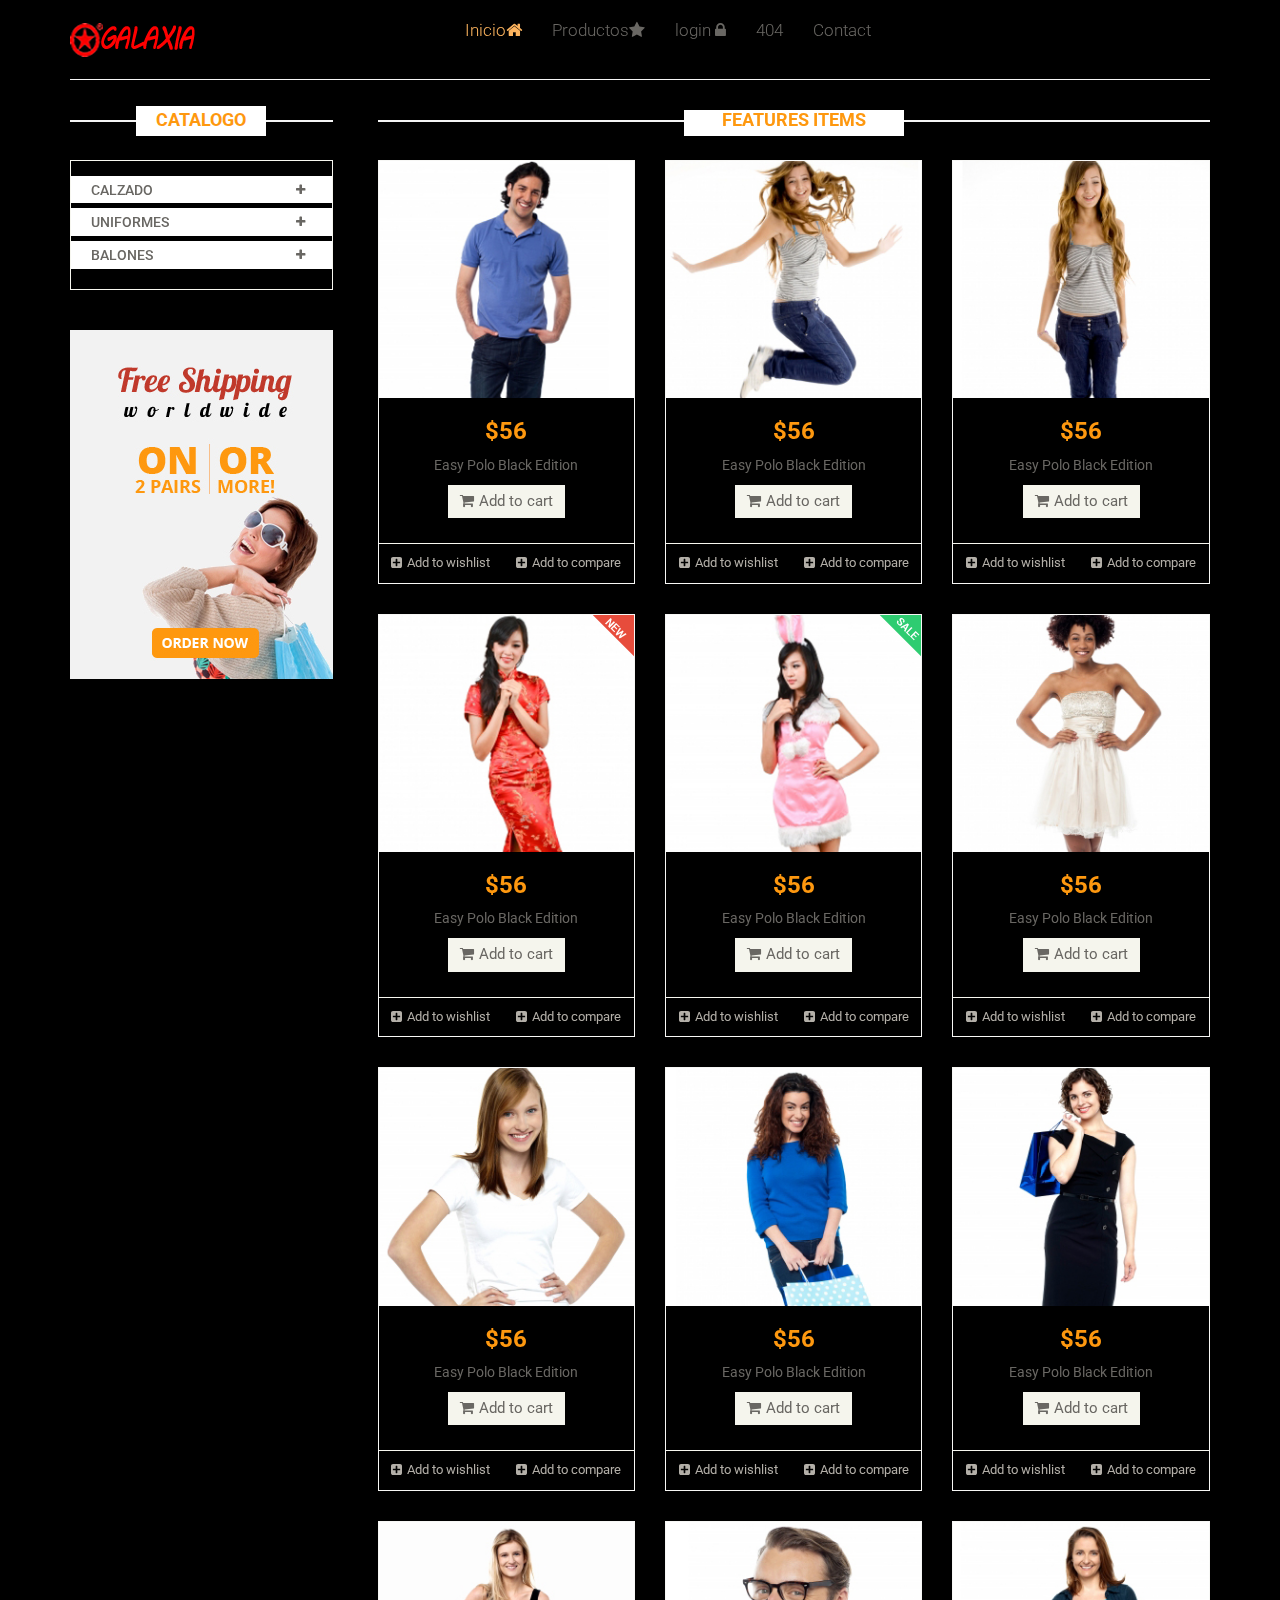
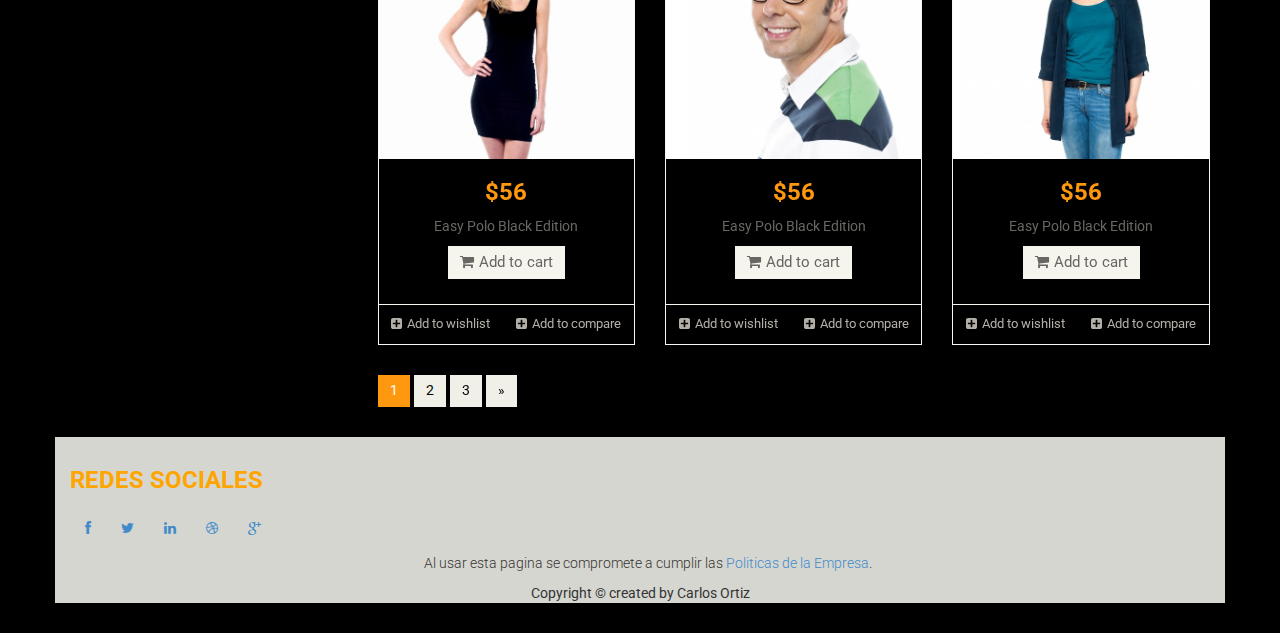
<file: shop.html>
<!DOCTYPE html>
<html lang="es">
<head>
    <meta charset="utf-8">
    <meta name="viewport" content="width=device-width, initial-scale=1.0">
    <meta name="description" content="">
    <meta name="author" content="">
    <title>Galaxia Deportes</title>
    <link href="css/bootstrap.min.css" rel="stylesheet">
    <link href="css/font-awesome.min.css" rel="stylesheet">
    <link href="css/prettyPhoto.css" rel="stylesheet">
    <link href="css/price-range.css" rel="stylesheet">
    <link href="css/animate.css" rel="stylesheet">
	<link href="css/main.css" rel="stylesheet">
	<link href="css/responsive.css" rel="stylesheet">
    <!--[if lt IE 9]>
    <script src="js/html5shiv.js"></script>
    <script src="js/respond.min.js"></script>
    <![endif]-->       
    <link rel="shortcut icon" href="images/ico/favicon.ico">
    <link rel="apple-touch-icon-precomposed" sizes="144x144" href="images/ico/apple-touch-icon-144-precomposed.png">
    <link rel="apple-touch-icon-precomposed" sizes="114x114" href="images/ico/apple-touch-icon-114-precomposed.png">
    <link rel="apple-touch-icon-precomposed" sizes="72x72" href="images/ico/apple-touch-icon-72-precomposed.png">
    <link rel="apple-touch-icon-precomposed" href="images/ico/apple-touch-icon-57-precomposed.png">
</head><!--/head-->

<body>
		<div class="header-middle"><!--header-middle-->
			<div class="container">
				<div class="row">
					<div class="col-sm-4">
						<div class="logo pull-left">
							<a href="index.html"><img src="images/galaxia.png" alt="" /></a>
						</div>
						<div class="btn-group pull-right">
							<div class="btn-group">
							</div>
						</div>
					</div>
					<div class="col-sm-8">
					<div class="mainmenu pull-left">
							<ul class="nav navbar-nav collapse navbar-collapse">
								<li><a href="index.html" class="active">Inicio<i class="fa fa-home"></i></a></li>
								<li class="dropdown"><a href="#">Productos<i class="fa fa-star"></i></a>
                                    <ul role="menu" class="sub-menu">
                                        <li><a href="shop.html">Calsado</a></li>
										<li><a href="product-details.html">Camisas</a></li> 
										<li><a href="checkout.html">Accesorios</a></li> 
                                    </ul>
                                </li> 
								<li class="dropdown"><a href="#"> login <i class=" fa fa-lock "></i></a>
                                    <ul role="menu" class="sub-menu">
                                        <li><a href="blog.html">Registrarse</a></li>
										<li><a href="blog-single.html">Ingresar</a></li>
                                    </ul>
                                </li> 
								<li><a href="404.html">404</a></li>
								<li><a href="contact-us.html">Contact</a></li>
							</ul>
						</div>
					</div>
				</div>
			</div>
		</div><!--/header-middle-->
	
		<div class="header-bottom"><!--header-bottom-->
			<div class="container">
				<div class="row">
						<div class="navbar-header">
							<button type="button" class="navbar-toggle" data-toggle="collapse" data-target=".navbar-collapse">
								<span class="sr-only">Toggle navigation</span>
								<span class="icon-bar"></span>
								<span class="icon-bar"></span>
								<span class="icon-bar"></span>
				</button>
			</div>
	</header>
	
	<section>
		<div class="container">
			<div class="row">
				<div class="col-sm-3">
					<div class="left-sidebar">
						<h2>Catalogo</h2>
						<div class="panel-group category-products" id="accordian"><!--category-productsr-->
							<div class="panel panel-default">
								<div class="panel-heading">
									<h4 class="panel-title">
										<a data-toggle="collapse" data-parent="#accordian" href="#sportswear">
											<span class="badge pull-right"><i class="fa fa-plus"></i></span>
											Calzado
										</a>
									</h4>
								</div>
								<div id="sportswear" class="panel-collapse collapse">
									<div class="panel-body">
										<ul>
											<li><a href="">Nike</a></li>
											<li><a href="">Pirma</a></li>
											<li><a href="">Adidas</a></li>
											<li><a href="">Lotto</a></li>
											<li><a href="">New Balance</a></li>
											<li><a href="">Mitre</a></li>
										</ul>
									</div>
								</div>
							</div>
							<div class="panel panel-default">
								<div class="panel-heading">
									<h4 class="panel-title">
										<a data-toggle="collapse" data-parent="#accordian" href="#mens">
											<span class="badge pull-right"><i class="fa fa-plus"></i></span>
											Uniformes
										</a>
									</h4>
								</div>
								<div id="mens" class="panel-collapse collapse">
									<div class="panel-body">
										<ul>
											<li><a href="">Futbol</a></li>
											<li><a href="">Baskeball</a></li>
											<li><a href="">Uniformes Completos</a></li>
											<li><a href="">Camisa de uniforme</a></li>
										</ul>
									</div>
								</div>
							</div>
							
							<div class="panel panel-default">
								<div class="panel-heading">
									<h4 class="panel-title">
										<a data-toggle="collapse" data-parent="#accordian" href="#womens">
											<span class="badge pull-right"><i class="fa fa-plus"></i></span>
											Balones
										</a>
									</h4>
								</div>
								<div id="womens" class="panel-collapse collapse">
									<div class="panel-body">
										<ul>
											<li><a href="">Futbol</a></li>
											<li><a href="">voleibol</a></li>
										</ul>
									</div>
								</div>
							</div>
						</div><!--/category-productsr-->
						
						<div class="shipping text-center"><!--shipping-->
							<img src="images/home/shipping.jpg" alt="" />
						</div><!--/shipping-->
						
					</div>
				</div>
				
				<div class="col-sm-9 padding-right">
					<div class="features_items"><!--features_items-->
						<h2 class="title text-center">Features Items</h2>
						<div class="col-sm-4">
							<div class="product-image-wrapper">
								<div class="single-products">
									<div class="productinfo text-center">
										<img src="images/shop/product12.jpg" alt="" />
										<h2>$56</h2>
										<p>Easy Polo Black Edition</p>
										<a href="#" class="btn btn-default add-to-cart"><i class="fa fa-shopping-cart"></i>Add to cart</a>
									</div>
									<div class="product-overlay">
										<div class="overlay-content">
											<h2>$56</h2>
											<p>Easy Polo Black Edition</p>
											<a href="#" class="btn btn-default add-to-cart"><i class="fa fa-shopping-cart"></i>Add to cart</a>
										</div>
									</div>
								</div>
								<div class="choose">
									<ul class="nav nav-pills nav-justified">
										<li><a href=""><i class="fa fa-plus-square"></i>Add to wishlist</a></li>
										<li><a href=""><i class="fa fa-plus-square"></i>Add to compare</a></li>
									</ul>
								</div>
							</div>
						</div>
						<div class="col-sm-4">
							<div class="product-image-wrapper">
								<div class="single-products">
									<div class="productinfo text-center">
										<img src="images/shop/product11.jpg" alt="" />
										<h2>$56</h2>
										<p>Easy Polo Black Edition</p>
										<a href="#" class="btn btn-default add-to-cart"><i class="fa fa-shopping-cart"></i>Add to cart</a>
									</div>
									<div class="product-overlay">
										<div class="overlay-content">
											<h2>$56</h2>
											<p>Easy Polo Black Edition</p>
											<a href="#" class="btn btn-default add-to-cart"><i class="fa fa-shopping-cart"></i>Add to cart</a>
										</div>
									</div>
								</div>
								<div class="choose">
									<ul class="nav nav-pills nav-justified">
										<li><a href=""><i class="fa fa-plus-square"></i>Add to wishlist</a></li>
										<li><a href=""><i class="fa fa-plus-square"></i>Add to compare</a></li>
									</ul>
								</div>
							</div>
						</div>
						<div class="col-sm-4">
							<div class="product-image-wrapper">
								<div class="single-products">
									<div class="productinfo text-center">
										<img src="images/shop/product10.jpg" alt="" />
										<h2>$56</h2>
										<p>Easy Polo Black Edition</p>
										<a href="#" class="btn btn-default add-to-cart"><i class="fa fa-shopping-cart"></i>Add to cart</a>
									</div>
									<div class="product-overlay">
										<div class="overlay-content">
											<h2>$56</h2>
											<p>Easy Polo Black Edition</p>
											<a href="#" class="btn btn-default add-to-cart"><i class="fa fa-shopping-cart"></i>Add to cart</a>
										</div>
									</div>
								</div>
								<div class="choose">
									<ul class="nav nav-pills nav-justified">
										<li><a href=""><i class="fa fa-plus-square"></i>Add to wishlist</a></li>
										<li><a href=""><i class="fa fa-plus-square"></i>Add to compare</a></li>
									</ul>
								</div>
							</div>
						</div>
						<div class="col-sm-4">
							<div class="product-image-wrapper">
								<div class="single-products">
									<div class="productinfo text-center">
										<img src="images/shop/product9.jpg" alt="" />
										<h2>$56</h2>
										<p>Easy Polo Black Edition</p>
										<a href="#" class="btn btn-default add-to-cart"><i class="fa fa-shopping-cart"></i>Add to cart</a>
									</div>
									<div class="product-overlay">
										<div class="overlay-content">
											<h2>$56</h2>
											<p>Easy Polo Black Edition</p>
											<a href="#" class="btn btn-default add-to-cart"><i class="fa fa-shopping-cart"></i>Add to cart</a>
										</div>
									</div>
									<img src="images/home/new.png" class="new" alt="" />
								</div>
								<div class="choose">
									<ul class="nav nav-pills nav-justified">
										<li><a href=""><i class="fa fa-plus-square"></i>Add to wishlist</a></li>
										<li><a href=""><i class="fa fa-plus-square"></i>Add to compare</a></li>
									</ul>
								</div>
							</div>
						</div>
						<div class="col-sm-4">
							<div class="product-image-wrapper">
								<div class="single-products">
									<div class="productinfo text-center">
										<img src="images/shop/product8.jpg" alt="" />
										<h2>$56</h2>
										<p>Easy Polo Black Edition</p>
										<a href="#" class="btn btn-default add-to-cart"><i class="fa fa-shopping-cart"></i>Add to cart</a>
									</div>
									<div class="product-overlay">
										<div class="overlay-content">
											<h2>$56</h2>
											<p>Easy Polo Black Edition</p>
											<a href="#" class="btn btn-default add-to-cart"><i class="fa fa-shopping-cart"></i>Add to cart</a>
										</div>
									</div>
									<img src="images/home/sale.png" class="new" alt="" />
								</div>
								<div class="choose">
									<ul class="nav nav-pills nav-justified">
										<li><a href=""><i class="fa fa-plus-square"></i>Add to wishlist</a></li>
										<li><a href=""><i class="fa fa-plus-square"></i>Add to compare</a></li>
									</ul>
								</div>
							</div>
						</div>
						<div class="col-sm-4">
							<div class="product-image-wrapper">
								<div class="single-products">
									<div class="productinfo text-center">
										<img src="images/shop/product7.jpg" alt="" />
										<h2>$56</h2>
										<p>Easy Polo Black Edition</p>
										<a href="#" class="btn btn-default add-to-cart"><i class="fa fa-shopping-cart"></i>Add to cart</a>
									</div>
									<div class="product-overlay">
										<div class="overlay-content">
											<h2>$56</h2>
											<p>Easy Polo Black Edition</p>
											<a href="#" class="btn btn-default add-to-cart"><i class="fa fa-shopping-cart"></i>Add to cart</a>
										</div>
									</div>
								</div>
								<div class="choose">
									<ul class="nav nav-pills nav-justified">
										<li><a href=""><i class="fa fa-plus-square"></i>Add to wishlist</a></li>
										<li><a href=""><i class="fa fa-plus-square"></i>Add to compare</a></li>
									</ul>
								</div>
							</div>
						</div>
						
						<div class="col-sm-4">
							<div class="product-image-wrapper">
								<div class="single-products">
									<div class="productinfo text-center">
										<img src="images/home/product6.jpg" alt="" />
										<h2>$56</h2>
										<p>Easy Polo Black Edition</p>
										<a href="#" class="btn btn-default add-to-cart"><i class="fa fa-shopping-cart"></i>Add to cart</a>
									</div>
									<div class="product-overlay">
										<div class="overlay-content">
											<h2>$56</h2>
											<p>Easy Polo Black Edition</p>
											<a href="#" class="btn btn-default add-to-cart"><i class="fa fa-shopping-cart"></i>Add to cart</a>
										</div>
									</div>
								</div>
								<div class="choose">
									<ul class="nav nav-pills nav-justified">
										<li><a href=""><i class="fa fa-plus-square"></i>Add to wishlist</a></li>
										<li><a href=""><i class="fa fa-plus-square"></i>Add to compare</a></li>
									</ul>
								</div>
							</div>
						</div>
						
						<div class="col-sm-4">
							<div class="product-image-wrapper">
								<div class="single-products">
									<div class="productinfo text-center">
										<img src="images/home/product5.jpg" alt="" />
										<h2>$56</h2>
										<p>Easy Polo Black Edition</p>
										<a href="#" class="btn btn-default add-to-cart"><i class="fa fa-shopping-cart"></i>Add to cart</a>
									</div>
									<div class="product-overlay">
										<div class="overlay-content">
											<h2>$56</h2>
											<p>Easy Polo Black Edition</p>
											<a href="#" class="btn btn-default add-to-cart"><i class="fa fa-shopping-cart"></i>Add to cart</a>
										</div>
									</div>
								</div>
								<div class="choose">
									<ul class="nav nav-pills nav-justified">
										<li><a href=""><i class="fa fa-plus-square"></i>Add to wishlist</a></li>
										<li><a href=""><i class="fa fa-plus-square"></i>Add to compare</a></li>
									</ul>
								</div>
							</div>
						</div>
						
						<div class="col-sm-4">
							<div class="product-image-wrapper">
								<div class="single-products">
									<div class="productinfo text-center">
										<img src="images/home/product4.jpg" alt="" />
										<h2>$56</h2>
										<p>Easy Polo Black Edition</p>
										<a href="#" class="btn btn-default add-to-cart"><i class="fa fa-shopping-cart"></i>Add to cart</a>
									</div>
									<div class="product-overlay">
										<div class="overlay-content">
											<h2>$56</h2>
											<p>Easy Polo Black Edition</p>
											<a href="#" class="btn btn-default add-to-cart"><i class="fa fa-shopping-cart"></i>Add to cart</a>
										</div>
									</div>
								</div>
								<div class="choose">
									<ul class="nav nav-pills nav-justified">
										<li><a href=""><i class="fa fa-plus-square"></i>Add to wishlist</a></li>
										<li><a href=""><i class="fa fa-plus-square"></i>Add to compare</a></li>
									</ul>
								</div>
							</div>
						</div>
						
						<div class="col-sm-4">
							<div class="product-image-wrapper">
								<div class="single-products">
									<div class="productinfo text-center">
										<img src="images/home/product3.jpg" alt="" />
										<h2>$56</h2>
										<p>Easy Polo Black Edition</p>
										<a href="#" class="btn btn-default add-to-cart"><i class="fa fa-shopping-cart"></i>Add to cart</a>
									</div>
									<div class="product-overlay">
										<div class="overlay-content">
											<h2>$56</h2>
											<p>Easy Polo Black Edition</p>
											<a href="#" class="btn btn-default add-to-cart"><i class="fa fa-shopping-cart"></i>Add to cart</a>
										</div>
									</div>
								</div>
								<div class="choose">
									<ul class="nav nav-pills nav-justified">
										<li><a href=""><i class="fa fa-plus-square"></i>Add to wishlist</a></li>
										<li><a href=""><i class="fa fa-plus-square"></i>Add to compare</a></li>
									</ul>
								</div>
							</div>
						</div>
						
						
						<div class="col-sm-4">
							<div class="product-image-wrapper">
								<div class="single-products">
									<div class="productinfo text-center">
										<img src="images/home/product2.jpg" alt="" />
										<h2>$56</h2>
										<p>Easy Polo Black Edition</p>
										<a href="#" class="btn btn-default add-to-cart"><i class="fa fa-shopping-cart"></i>Add to cart</a>
									</div>
									<div class="product-overlay">
										<div class="overlay-content">
											<h2>$56</h2>
											<p>Easy Polo Black Edition</p>
											<a href="#" class="btn btn-default add-to-cart"><i class="fa fa-shopping-cart"></i>Add to cart</a>
										</div>
									</div>
								</div>
								<div class="choose">
									<ul class="nav nav-pills nav-justified">
										<li><a href=""><i class="fa fa-plus-square"></i>Add to wishlist</a></li>
										<li><a href=""><i class="fa fa-plus-square"></i>Add to compare</a></li>
									</ul>
								</div>
							</div>
						</div>
						
						<div class="col-sm-4">
							<div class="product-image-wrapper">
								<div class="single-products">
									<div class="productinfo text-center">
										<img src="images/home/product1.jpg" alt="" />
										<h2>$56</h2>
										<p>Easy Polo Black Edition</p>
										<a href="#" class="btn btn-default add-to-cart"><i class="fa fa-shopping-cart"></i>Add to cart</a>
									</div>
									<div class="product-overlay">
										<div class="overlay-content">
											<h2>$56</h2>
											<p>Easy Polo Black Edition</p>
											<a href="#" class="btn btn-default add-to-cart"><i class="fa fa-shopping-cart"></i>Add to cart</a>
										</div>
									</div>
								</div>
								<div class="choose">
									<ul class="nav nav-pills nav-justified">
										<li><a href=""><i class="fa fa-plus-square"></i>Add to wishlist</a></li>
										<li><a href=""><i class="fa fa-plus-square"></i>Add to compare</a></li>
									</ul>
								</div>
							</div>
						</div>
						
						<ul class="pagination">
							<li class="active"><a href="">1</a></li>
							<li><a href="">2</a></li>
							<li><a href="">3</a></li>
							<li><a href="">&raquo;</a></li>
						</ul>
					</div><!--features_items-->
				</div>
			</div>
		</div>
	</section>
	
	<footer id="footer"><!--Footer-->
	<div class="footer-bottom">
                 <div class="container">
					<ul class="nav navbar-nav">
					<h3> <strong>REDES SOCIALES</strong> </h3>
                   <li><a href=""><i class="fa fa-facebook"></i></a></li>
								<li><a href=""><i class="fa fa-twitter"></i></a></li>
								<li><a href=""><i class="fa fa-linkedin"></i></a></li>
								<li><a href=""><i class="fa fa-dribbble"></i></a></li>
								<li><a href=""><i class="fa fa-google-plus"></i></a></li>
                </div>
                    <div class="row text-center pad-row">
                    <p>Al usar esta pagina se compromete a cumplir las <a href="politicas.html">Politicas de la Empresa</a>.</p>

                  <div class="row text-center pad-row">
                        Copyright &copy; created by  Carlos Ortiz
		
	</footer><!--/Footer-->
    <script src="js/jquery.js"></script>
	<script src="js/price-range.js"></script>
    <script src="js/jquery.scrollUp.min.js"></script>
	<script src="js/bootstrap.min.js"></script>
    <script src="js/jquery.prettyPhoto.js"></script>
    <script src="js/main.js"></script>
</body>
</html>
</file>
<file: css/prettyPhoto.css>
div.pp_default .pp_top,div.pp_default .pp_top .pp_middle,div.pp_default .pp_top .pp_left,div.pp_default .pp_top .pp_right,div.pp_default .pp_bottom,div.pp_default .pp_bottom .pp_left,div.pp_default .pp_bottom .pp_middle,div.pp_default .pp_bottom .pp_right{height:13px}
div.pp_default .pp_top .pp_left{background:url(../images/prettyPhoto/default/sprite.png) -78px -93px no-repeat}
div.pp_default .pp_top .pp_middle{background:url(../images/prettyPhoto/default/sprite_x.png) top left repeat-x}
div.pp_default .pp_top .pp_right{background:url(../images/prettyPhoto/default/sprite.png) -112px -93px no-repeat}
div.pp_default .pp_content .ppt{color:#f8f8f8}
div.pp_default .pp_content_container .pp_left{background:url(../images/prettyPhoto/default/sprite_y.png) -7px 0 repeat-y;padding-left:13px}
div.pp_default .pp_content_container .pp_right{background:url(../images/prettyPhoto/default/sprite_y.png) top right repeat-y;padding-right:13px}
div.pp_default .pp_next:hover{background:url(../images/prettyPhoto/default/sprite_next.png) center right no-repeat;cursor:pointer}
div.pp_default .pp_previous:hover{background:url(../images/prettyPhoto/default/sprite_prev.png) center left no-repeat;cursor:pointer}
div.pp_default .pp_expand{background:url(../images/prettyPhoto/default/sprite.png) 0 -29px no-repeat;cursor:pointer;width:28px;height:28px}
div.pp_default .pp_expand:hover{background:url(../images/prettyPhoto/default/sprite.png) 0 -56px no-repeat;cursor:pointer}
div.pp_default .pp_contract{background:url(../images/prettyPhoto/default/sprite.png) 0 -84px no-repeat;cursor:pointer;width:28px;height:28px}
div.pp_default .pp_contract:hover{background:url(../images/prettyPhoto/default/sprite.png) 0 -113px no-repeat;cursor:pointer}
div.pp_default .pp_close{width:30px;height:30px;background:url(../images/prettyPhoto/default/sprite.png) 2px 1px no-repeat;cursor:pointer}
div.pp_default .pp_gallery ul li a{background:url(../images/prettyPhoto/default/default_thumb.png) center center #f8f8f8;border:1px solid #aaa}
div.pp_default .pp_social{margin-top:7px}
div.pp_default .pp_gallery a.pp_arrow_previous,div.pp_default .pp_gallery a.pp_arrow_next{position:static;left:auto}
div.pp_default .pp_nav .pp_play,div.pp_default .pp_nav .pp_pause{background:url(../images/prettyPhoto/default/sprite.png) -51px 1px no-repeat;height:30px;width:30px}
div.pp_default .pp_nav .pp_pause{background-position:-51px -29px}
div.pp_default a.pp_arrow_previous,div.pp_default a.pp_arrow_next{background:url(../images/prettyPhoto/default/sprite.png) -31px -3px no-repeat;height:20px;width:20px;margin:4px 0 0}
div.pp_default a.pp_arrow_next{left:52px;background-position:-82px -3px}
div.pp_default .pp_content_container .pp_details{margin-top:5px}
div.pp_default .pp_nav{clear:none;height:30px;width:110px;position:relative}
div.pp_default .pp_nav .currentTextHolder{font-family:Georgia;font-style:italic;color:#999;font-size:11px;left:75px;line-height:25px;position:absolute;top:2px;margin:0;padding:0 0 0 10px}
div.pp_default .pp_close:hover,div.pp_default .pp_nav .pp_play:hover,div.pp_default .pp_nav .pp_pause:hover,div.pp_default .pp_arrow_next:hover,div.pp_default .pp_arrow_previous:hover{opacity:0.7}
div.pp_default .pp_description{font-size:11px;font-weight:700;line-height:14px;margin:5px 50px 5px 0}
div.pp_default .pp_bottom .pp_left{background:url(../images/prettyPhoto/default/sprite.png) -78px -127px no-repeat}
div.pp_default .pp_bottom .pp_middle{background:url(../images/prettyPhoto/default/sprite_x.png) bottom left repeat-x}
div.pp_default .pp_bottom .pp_right{background:url(../images/prettyPhoto/default/sprite.png) -112px -127px no-repeat}
div.pp_default .pp_loaderIcon{background:url(../images/prettyPhoto/default/loader.gif) center center no-repeat}
div.light_rounded .pp_top .pp_left{background:url(../images/prettyPhoto/light_rounded/sprite.png) -88px -53px no-repeat}
div.light_rounded .pp_top .pp_right{background:url(../images/prettyPhoto/light_rounded/sprite.png) -110px -53px no-repeat}
div.light_rounded .pp_next:hover{background:url(../images/prettyPhoto/light_rounded/btnNext.png) center right no-repeat;cursor:pointer}
div.light_rounded .pp_previous:hover{background:url(../images/prettyPhoto/light_rounded/btnPrevious.png) center left no-repeat;cursor:pointer}
div.light_rounded .pp_expand{background:url(../images/prettyPhoto/light_rounded/sprite.png) -31px -26px no-repeat;cursor:pointer}
div.light_rounded .pp_expand:hover{background:url(../images/prettyPhoto/light_rounded/sprite.png) -31px -47px no-repeat;cursor:pointer}
div.light_rounded .pp_contract{background:url(../images/prettyPhoto/light_rounded/sprite.png) 0 -26px no-repeat;cursor:pointer}
div.light_rounded .pp_contract:hover{background:url(../images/prettyPhoto/light_rounded/sprite.png) 0 -47px no-repeat;cursor:pointer}
div.light_rounded .pp_close{width:75px;height:22px;background:url(../images/prettyPhoto/light_rounded/sprite.png) -1px -1px no-repeat;cursor:pointer}
div.light_rounded .pp_nav .pp_play{background:url(../images/prettyPhoto/light_rounded/sprite.png) -1px -100px no-repeat;height:15px;width:14px}
div.light_rounded .pp_nav .pp_pause{background:url(../images/prettyPhoto/light_rounded/sprite.png) -24px -100px no-repeat;height:15px;width:14px}
div.light_rounded .pp_arrow_previous{background:url(../images/prettyPhoto/light_rounded/sprite.png) 0 -71px no-repeat}
div.light_rounded .pp_arrow_next{background:url(../images/prettyPhoto/light_rounded/sprite.png) -22px -71px no-repeat}
div.light_rounded .pp_bottom .pp_left{background:url(../images/prettyPhoto/light_rounded/sprite.png) -88px -80px no-repeat}
div.light_rounded .pp_bottom .pp_right{background:url(../images/prettyPhoto/light_rounded/sprite.png) -110px -80px no-repeat}
div.dark_rounded .pp_top .pp_left{background:url(../images/prettyPhoto/dark_rounded/sprite.png) -88px -53px no-repeat}
div.dark_rounded .pp_top .pp_right{background:url(../images/prettyPhoto/dark_rounded/sprite.png) -110px -53px no-repeat}
div.dark_rounded .pp_content_container .pp_left{background:url(../images/prettyPhoto/dark_rounded/contentPattern.png) top left repeat-y}
div.dark_rounded .pp_content_container .pp_right{background:url(../images/prettyPhoto/dark_rounded/contentPattern.png) top right repeat-y}
div.dark_rounded .pp_next:hover{background:url(../images/prettyPhoto/dark_rounded/btnNext.png) center right no-repeat;cursor:pointer}
div.dark_rounded .pp_previous:hover{background:url(../images/prettyPhoto/dark_rounded/btnPrevious.png) center left no-repeat;cursor:pointer}
div.dark_rounded .pp_expand{background:url(../images/prettyPhoto/dark_rounded/sprite.png) -31px -26px no-repeat;cursor:pointer}
div.dark_rounded .pp_expand:hover{background:url(../images/prettyPhoto/dark_rounded/sprite.png) -31px -47px no-repeat;cursor:pointer}
div.dark_rounded .pp_contract{background:url(../images/prettyPhoto/dark_rounded/sprite.png) 0 -26px no-repeat;cursor:pointer}
div.dark_rounded .pp_contract:hover{background:url(../images/prettyPhoto/dark_rounded/sprite.png) 0 -47px no-repeat;cursor:pointer}
div.dark_rounded .pp_close{width:75px;height:22px;background:url(../images/prettyPhoto/dark_rounded/sprite.png) -1px -1px no-repeat;cursor:pointer}
div.dark_rounded .pp_description{margin-right:85px;color:#fff}
div.dark_rounded .pp_nav .pp_play{background:url(../images/prettyPhoto/dark_rounded/sprite.png) -1px -100px no-repeat;height:15px;width:14px}
div.dark_rounded .pp_nav .pp_pause{background:url(../images/prettyPhoto/dark_rounded/sprite.png) -24px -100px no-repeat;height:15px;width:14px}
div.dark_rounded .pp_arrow_previous{background:url(../images/prettyPhoto/dark_rounded/sprite.png) 0 -71px no-repeat}
div.dark_rounded .pp_arrow_next{background:url(../images/prettyPhoto/dark_rounded/sprite.png) -22px -71px no-repeat}
div.dark_rounded .pp_bottom .pp_left{background:url(../images/prettyPhoto/dark_rounded/sprite.png) -88px -80px no-repeat}
div.dark_rounded .pp_bottom .pp_right{background:url(../images/prettyPhoto/dark_rounded/sprite.png) -110px -80px no-repeat}
div.dark_rounded .pp_loaderIcon{background:url(../images/prettyPhoto/dark_rounded/loader.gif) center center no-repeat}
div.dark_square .pp_left,div.dark_square .pp_middle,div.dark_square .pp_right,div.dark_square .pp_content{background:#000}
div.dark_square .pp_description{color:#fff;margin:0 85px 0 0}
div.dark_square .pp_loaderIcon{background:url(../images/prettyPhoto/dark_square/loader.gif) center center no-repeat}
div.dark_square .pp_expand{background:url(../images/prettyPhoto/dark_square/sprite.png) -31px -26px no-repeat;cursor:pointer}
div.dark_square .pp_expand:hover{background:url(../images/prettyPhoto/dark_square/sprite.png) -31px -47px no-repeat;cursor:pointer}
div.dark_square .pp_contract{background:url(../images/prettyPhoto/dark_square/sprite.png) 0 -26px no-repeat;cursor:pointer}
div.dark_square .pp_contract:hover{background:url(../images/prettyPhoto/dark_square/sprite.png) 0 -47px no-repeat;cursor:pointer}
div.dark_square .pp_close{width:75px;height:22px;background:url(../images/prettyPhoto/dark_square/sprite.png) -1px -1px no-repeat;cursor:pointer}
div.dark_square .pp_nav{clear:none}
div.dark_square .pp_nav .pp_play{background:url(../images/prettyPhoto/dark_square/sprite.png) -1px -100px no-repeat;height:15px;width:14px}
div.dark_square .pp_nav .pp_pause{background:url(../images/prettyPhoto/dark_square/sprite.png) -24px -100px no-repeat;height:15px;width:14px}
div.dark_square .pp_arrow_previous{background:url(../images/prettyPhoto/dark_square/sprite.png) 0 -71px no-repeat}
div.dark_square .pp_arrow_next{background:url(../images/prettyPhoto/dark_square/sprite.png) -22px -71px no-repeat}
div.dark_square .pp_next:hover{background:url(../images/prettyPhoto/dark_square/btnNext.png) center right no-repeat;cursor:pointer}
div.dark_square .pp_previous:hover{background:url(../images/prettyPhoto/dark_square/btnPrevious.png) center left no-repeat;cursor:pointer}
div.light_square .pp_expand{background:url(../images/prettyPhoto/light_square/sprite.png) -31px -26px no-repeat;cursor:pointer}
div.light_square .pp_expand:hover{background:url(../images/prettyPhoto/light_square/sprite.png) -31px -47px no-repeat;cursor:pointer}
div.light_square .pp_contract{background:url(../images/prettyPhoto/light_square/sprite.png) 0 -26px no-repeat;cursor:pointer}
div.light_square .pp_contract:hover{background:url(../images/prettyPhoto/light_square/sprite.png) 0 -47px no-repeat;cursor:pointer}
div.light_square .pp_close{width:75px;height:22px;background:url(../images/prettyPhoto/light_square/sprite.png) -1px -1px no-repeat;cursor:pointer}
div.light_square .pp_nav .pp_play{background:url(../images/prettyPhoto/light_square/sprite.png) -1px -100px no-repeat;height:15px;width:14px}
div.light_square .pp_nav .pp_pause{background:url(../images/prettyPhoto/light_square/sprite.png) -24px -100px no-repeat;height:15px;width:14px}
div.light_square .pp_arrow_previous{background:url(../images/prettyPhoto/light_square/sprite.png) 0 -71px no-repeat}
div.light_square .pp_arrow_next{background:url(../images/prettyPhoto/light_square/sprite.png) -22px -71px no-repeat}
div.light_square .pp_next:hover{background:url(../images/prettyPhoto/light_square/btnNext.png) center right no-repeat;cursor:pointer}
div.light_square .pp_previous:hover{background:url(../images/prettyPhoto/light_square/btnPrevious.png) center left no-repeat;cursor:pointer}
div.facebook .pp_top .pp_left{background:url(../images/prettyPhoto/facebook/sprite.png) -88px -53px no-repeat}
div.facebook .pp_top .pp_middle{background:url(../images/prettyPhoto/facebook/contentPatternTop.png) top left repeat-x}
div.facebook .pp_top .pp_right{background:url(../images/prettyPhoto/facebook/sprite.png) -110px -53px no-repeat}
div.facebook .pp_content_container .pp_left{background:url(../images/prettyPhoto/facebook/contentPatternLeft.png) top left repeat-y}
div.facebook .pp_content_container .pp_right{background:url(../images/prettyPhoto/facebook/contentPatternRight.png) top right repeat-y}
div.facebook .pp_expand{background:url(../images/prettyPhoto/facebook/sprite.png) -31px -26px no-repeat;cursor:pointer}
div.facebook .pp_expand:hover{background:url(../images/prettyPhoto/facebook/sprite.png) -31px -47px no-repeat;cursor:pointer}
div.facebook .pp_contract{background:url(../images/prettyPhoto/facebook/sprite.png) 0 -26px no-repeat;cursor:pointer}
div.facebook .pp_contract:hover{background:url(../images/prettyPhoto/facebook/sprite.png) 0 -47px no-repeat;cursor:pointer}
div.facebook .pp_close{width:22px;height:22px;background:url(../images/prettyPhoto/facebook/sprite.png) -1px -1px no-repeat;cursor:pointer}
div.facebook .pp_description{margin:0 37px 0 0}
div.facebook .pp_loaderIcon{background:url(../images/prettyPhoto/facebook/loader.gif) center center no-repeat}
div.facebook .pp_arrow_previous{background:url(../images/prettyPhoto/facebook/sprite.png) 0 -71px no-repeat;height:22px;margin-top:0;width:22px}
div.facebook .pp_arrow_previous.disabled{background-position:0 -96px;cursor:default}
div.facebook .pp_arrow_next{background:url(../images/prettyPhoto/facebook/sprite.png) -32px -71px no-repeat;height:22px;margin-top:0;width:22px}
div.facebook .pp_arrow_next.disabled{background-position:-32px -96px;cursor:default}
div.facebook .pp_nav{margin-top:0}
div.facebook .pp_nav p{font-size:15px;padding:0 3px 0 4px}
div.facebook .pp_nav .pp_play{background:url(../images/prettyPhoto/facebook/sprite.png) -1px -123px no-repeat;height:22px;width:22px}
div.facebook .pp_nav .pp_pause{background:url(../images/prettyPhoto/facebook/sprite.png) -32px -123px no-repeat;height:22px;width:22px}
div.facebook .pp_next:hover{background:url(../images/prettyPhoto/facebook/btnNext.png) center right no-repeat;cursor:pointer}
div.facebook .pp_previous:hover{background:url(../images/prettyPhoto/facebook/btnPrevious.png) center left no-repeat;cursor:pointer}
div.facebook .pp_bottom .pp_left{background:url(../images/prettyPhoto/facebook/sprite.png) -88px -80px no-repeat}
div.facebook .pp_bottom .pp_middle{background:url(../images/prettyPhoto/facebook/contentPatternBottom.png) top left repeat-x}
div.facebook .pp_bottom .pp_right{background:url(../images/prettyPhoto/facebook/sprite.png) -110px -80px no-repeat}
div.pp_pic_holder a:focus{outline:none}
div.pp_overlay{background:#000;display:none;left:0;position:absolute;top:0;width:100%;z-index:9500}
div.pp_pic_holder{display:none;position:absolute;width:100px;z-index:10000}
.pp_content{height:40px;min-width:40px}
* html .pp_content{width:40px}
.pp_content_container{position:relative;text-align:left;width:100%}
.pp_content_container .pp_left{padding-left:20px}
.pp_content_container .pp_right{padding-right:20px}
.pp_content_container .pp_details{float:left;margin:10px 0 2px}
.pp_description{display:none;margin:0}
.pp_social{float:left;margin:0}
.pp_social .facebook{float:left;margin-left:5px;width:55px;overflow:hidden}
.pp_social .twitter{float:left}
.pp_nav{clear:right;float:left;margin:3px 10px 0 0}
.pp_nav p{float:left;white-space:nowrap;margin:2px 4px}
.pp_nav .pp_play,.pp_nav .pp_pause{float:left;margin-right:4px;text-indent:-10000px}
a.pp_arrow_previous,a.pp_arrow_next{display:block;float:left;height:15px;margin-top:3px;overflow:hidden;text-indent:-10000px;width:14px}
.pp_hoverContainer{position:absolute;top:0;width:100%;z-index:2000}
.pp_gallery{display:none;left:50%;margin-top:-50px;position:absolute;z-index:10000}
.pp_gallery div{float:left;overflow:hidden;position:relative}
.pp_gallery ul{float:left;height:35px;position:relative;white-space:nowrap;margin:0 0 0 5px;padding:0}
.pp_gallery ul a{border:1px rgba(0,0,0,0.5) solid;display:block;float:left;height:33px;overflow:hidden}
.pp_gallery ul a img{border:0}
.pp_gallery li{display:block;float:left;margin:0 5px 0 0;padding:0}
.pp_gallery li.default a{background:url(../images/prettyPhoto/facebook/default_thumbnail.gif) 0 0 no-repeat;display:block;height:33px;width:50px}
.pp_gallery .pp_arrow_previous,.pp_gallery .pp_arrow_next{margin-top:7px!important}
a.pp_next{background:url(../images/prettyPhoto/light_rounded/btnNext.png) 10000px 10000px no-repeat;display:block;float:right;height:100%;text-indent:-10000px;width:49%}
a.pp_previous{background:url(../images/prettyPhoto/light_rounded/btnNext.png) 10000px 10000px no-repeat;display:block;float:left;height:100%;text-indent:-10000px;width:49%}
a.pp_expand,a.pp_contract{cursor:pointer;display:none;height:20px;position:absolute;right:30px;text-indent:-10000px;top:10px;width:20px;z-index:20000}
a.pp_close{position:absolute;right:0;top:0;display:block;line-height:22px;text-indent:-10000px}
.pp_loaderIcon{display:block;height:24px;left:50%;position:absolute;top:50%;width:24px;margin:-12px 0 0 -12px}
#pp_full_res{line-height:1!important}
#pp_full_res .pp_inline{text-align:left}
#pp_full_res .pp_inline p{margin:0 0 15px}
div.ppt{color:#fff;display:none;font-size:17px;z-index:9999;margin:0 0 5px 15px}
div.pp_default .pp_content,div.light_rounded .pp_content{background-color:#fff}
div.pp_default #pp_full_res .pp_inline,div.light_rounded .pp_content .ppt,div.light_rounded #pp_full_res .pp_inline,div.light_square .pp_content .ppt,div.light_square #pp_full_res .pp_inline,div.facebook .pp_content .ppt,div.facebook #pp_full_res .pp_inline{color:#000}
div.pp_default .pp_gallery ul li a:hover,div.pp_default .pp_gallery ul li.selected a,.pp_gallery ul a:hover,.pp_gallery li.selected a{border-color:#fff}
div.pp_default .pp_details,div.light_rounded .pp_details,div.dark_rounded .pp_details,div.dark_square .pp_details,div.light_square .pp_details,div.facebook .pp_details{position:relative}
div.light_rounded .pp_top .pp_middle,div.light_rounded .pp_content_container .pp_left,div.light_rounded .pp_content_container .pp_right,div.light_rounded .pp_bottom .pp_middle,div.light_square .pp_left,div.light_square .pp_middle,div.light_square .pp_right,div.light_square .pp_content,div.facebook .pp_content{background:#fff}
div.light_rounded .pp_description,div.light_square .pp_description{margin-right:85px}
div.light_rounded .pp_gallery a.pp_arrow_previous,div.light_rounded .pp_gallery a.pp_arrow_next,div.dark_rounded .pp_gallery a.pp_arrow_previous,div.dark_rounded .pp_gallery a.pp_arrow_next,div.dark_square .pp_gallery a.pp_arrow_previous,div.dark_square .pp_gallery a.pp_arrow_next,div.light_square .pp_gallery a.pp_arrow_previous,div.light_square .pp_gallery a.pp_arrow_next{margin-top:12px!important}
div.light_rounded .pp_arrow_previous.disabled,div.dark_rounded .pp_arrow_previous.disabled,div.dark_square .pp_arrow_previous.disabled,div.light_square .pp_arrow_previous.disabled{background-position:0 -87px;cursor:default}
div.light_rounded .pp_arrow_next.disabled,div.dark_rounded .pp_arrow_next.disabled,div.dark_square .pp_arrow_next.disabled,div.light_square .pp_arrow_next.disabled{background-position:-22px -87px;cursor:default}
div.light_rounded .pp_loaderIcon,div.light_square .pp_loaderIcon{background:url(../images/prettyPhoto/light_rounded/loader.gif) center center no-repeat}
div.dark_rounded .pp_top .pp_middle,div.dark_rounded .pp_content,div.dark_rounded .pp_bottom .pp_middle{background:url(../images/prettyPhoto/dark_rounded/contentPattern.png) top left repeat}
div.dark_rounded .currentTextHolder,div.dark_square .currentTextHolder{color:#c4c4c4}
div.dark_rounded #pp_full_res .pp_inline,div.dark_square #pp_full_res .pp_inline{color:#fff}
.pp_top,.pp_bottom{height:20px;position:relative}
* html .pp_top,* html .pp_bottom{padding:0 20px}
.pp_top .pp_left,.pp_bottom .pp_left{height:20px;left:0;position:absolute;width:20px}
.pp_top .pp_middle,.pp_bottom .pp_middle{height:20px;left:20px;position:absolute;right:20px}
* html .pp_top .pp_middle,* html .pp_bottom .pp_middle{left:0;position:static}
.pp_top .pp_right,.pp_bottom .pp_right{height:20px;left:auto;position:absolute;right:0;top:0;width:20px}
.pp_fade,.pp_gallery li.default a img{display:none}
</file>
<file: css/main.css>
﻿
/*************************
*******Typography******
**************************/
@import url(http://fonts.googleapis.com/css?family=Roboto:400,300,400italic,500,700,100);
@import url(http://fonts.googleapis.com/css?family=Open+Sans:400,800,300,600,700);
@import url(http://fonts.googleapis.com/css?family=Abel);

body {
  font-family: 'Roboto', sans-serif;
  background:;
  position: relative;
  font-weight:400px;
}

ul li {
  list-style: none;
}

a:hover {
outline: none;
text-decoration:none;
}

a:focus {
  outline:none;
  outline-offset: 0;
}

a {
  -webkit-transition: 300ms;
  -moz-transition: 300ms;
    -o-transition: 300ms;
    transition: 300ms;
}

h1, h2, h3, h4, h5, h6 {
  font-family: 'Roboto', sans-serif;
  color:orange;
}
p{
  font-family:arial;
  color:#fff;
}

.btn:hover, 
.btn:focus{
  outline: none;
  box-shadow: none;
}

.navbar-toggle {
  background-color: #000;
}

a#scrollUp {
  bottom: 0px;
  right: 10px;
  padding: 5px 10px;
  background: #FE980F;
  color: #FFF;
  -webkit-animation: bounce 2s ease infinite;
  animation: bounce 2s ease infinite;
}

a#scrollUp i{
  font-size: 30px;
}


/*************************
*******Header CSS******
**************************/

.header_top {
  background: none repeat scroll 0 0 #F0F0E9;
}

.contactinfo ul li:first-child{
    margin-left: -15px;
}

.contactinfo ul li a{
  font-size: 12px;
  color: #696763;
  font-family: 'Roboto', sans-serif;
}


.contactinfo ul li a:hover{
	background:inherit;
}


.social-icons ul li a {
  border: 0 none;
  border-radius: 0;
  color: #696763;
  padding:0px;
}


.social-icons ul li{
	display:inline-block;
}

.social-icons ul li a i {
  padding: 11px 15px;
   transition: all 0.9s ease 0s;
  -moz-transition: all 0.9s ease 0s;
  -webkit-transition: all 0.9s ease 0s;
  -o-transition: all 0.9s ease 0s;
}

.social-icons ul li a i:hover{
  color: #fff;
   transition: all 0.9s ease 0s;
  -moz-transition: all 0.9s ease 0s;
  -webkit-transition: all 0.9s ease 0s;
  -o-transition: all 0.9s ease 0s;
}


.fa-facebook:hover {
  background: #0083C9;
}

.fa-twitter:hover  {
	background:#5BBCEC;
}

.fa-linkedin:hover  {
	background:#FF4518;
}

.fa-dribbble:hover  {
	background:#90C9DC;
}

.fa-google-plus:hover  {
	background:#CE3C2D;
}

.header-middle .container .row {
  border-bottom: 1px solid #f5f5f5;
  margin-left: 0;
  margin-right: 0;
  padding-bottom: 20px;
  padding-top: 20px;
}

.header-middle .container .row .col-sm-4{
  padding-left: 0;
}

.header-middle .container .row .col-sm-8 {
	padding-right:0;
}

.usa {
  border-radius: 0;
  color: #B4B1AB;
  font-size: 12px;
  margin-right: 20px;
  padding: 2px 15px;
  margin-top: 10px;
}

.usa:hover {
	background:#FE980F;
	color:#fff;
	border-color:#FE980F;
}

.usa:active, .usa.active {
  background: none repeat scroll 0 0 #FE980F;
  box-shadow: inherit;
  outline: 0 none;
}

.btn-group.open .dropdown-toggle {
  background: rgba(0, 0, 0, 0);
  box-shadow: none;
}

.dropdown-menu  li  a:hover, .dropdown-menu  li  a:focus {
  background-color: #FE980F;
  color: #FFFFFF;
  font-family: 'Roboto', sans-serif;
  text-decoration: none;
}


.shop-menu ul li {
	display:inline-block;
  padding-left: 15px;
  padding-right: 15px;
}

.shop-menu ul li:last-child {
  padding-right: 0;
}


.shop-menu ul li a {
  background: #FFFFFF;
  color: #696763;
  font-family: 'Roboto', sans-serif;
  font-size: 14px;
  font-weight: 300;
  padding:0;
  padding-right: 0;
  margin-top: 10px;
}


.shop-menu ul li a i{
	margin-right:3px;
}


.shop-menu ul li a:hover {
	color:#fe980f;
	background:#fff;
}


.header-bottom {
  padding-bottom: 30px;
  padding-top: 30px;
}

.navbar-collapse.collapse{
  padding-left: 0;
}

.mainmenu ul li{
  padding-right: 15px;
  padding-left: 15px;
}

.mainmenu ul li:first-child{
  padding-left: 0px;
}

.mainmenu ul li a {
	color: #696763;
	font-family: 'Roboto', sans-serif;
	font-size: 17px;
	font-weight: 300;
	padding: 0;
	padding-bottom: 10px;
}

.mainmenu ul li a:hover, .mainmenu ul li a.active,  .shop-menu ul li a.active{
	background:none;
	color:#fdb45e;
}

.search_box input {
  background: #F0F0E9;
  border: medium none;
  color: #B2B2B2;
  font-family: 'roboto';
  font-size: 12px;
  font-weight: 300;
  height: 35px;
  outline: medium none;
  padding-left: 10px;
  width: 155px;
  background-image: url(../images/home/searchicon.png);
  background-repeat: no-repeat;
  background-position: 130px;
}


/*  Dropdown menu*/

.navbar-header 
.navbar-toggle .icon-bar {
    background-color: #fff;
}


.nav.navbar-nav > li:hover > ul.sub-menu{
  display: block;
  -webkit-animation: fadeInUp 400ms;
  -moz-animation: fadeInUp 400ms;
  -ms-animation: fadeInUp 400ms;
  -o-animation: fadeInUp 400ms;
  animation: fadeInUp 400ms;
}

ul.sub-menu {
	position: absolute;
	top: 30px;
	left: 0;
	background: rgba(0, 0, 0, 0.6);
	list-style: none;
	padding: 0;
	margin: 0;
	width: 220px;
	-webkit-box-shadow: 0 3px 3px rgba(0, 0, 0, 0.1);
	box-shadow: 0 3px 3px rgba(0, 0, 0, 0.1);
	display: none;
	z-index: 999;
}

.dropdown ul.sub-menu li .active{
  color: #FDB45E;
  padding-left: 0;
}


.navbar-nav li ul.sub-menu li{
  padding: 10px 20px 0 ;
}

.navbar-nav li ul.sub-menu li:last-child{
  padding-bottom: 20px;
}

.navbar-nav li ul.sub-menu li a{
  color: #fff;
}

.navbar-nav li ul.sub-menu li a:hover{
    color: #FDB45E;
}

.fa-angle-down{
  padding-left: 5px; 
}

@-webkit-keyframes fadeInUp {
  0% {
    opacity: 0;
    -webkit-transform: translateY(20px);
    transform: translateY(20px);
  }

  100% {
    opacity: 1;
    -webkit-transform: translateY(0);
    transform: translateY(0);
  }
}
  
/*************************
*******Footer CSS******
**************************/

#footer {
  background: #F0F0E9;
}


.footer-top .container {
  border-bottom: 1px solid #E0E0DA;
  padding-bottom: 20px;
}

.companyinfo {
  margin-top: 57px;
}

.companyinfo h2 {
  color: #B4B1AB;
  font-family: abel;
  font-size: 27px;
  text-transform: uppercase;
}

.companyinfo h2  span{
  color:#FE980F;
}

.companyinfo p {
  color: #B3B3AD;
  font-family: 'Roboto', sans-serif;
  font-size: 12px;
  font-weight: 300;
}

.footer-top .col-sm-3{
  overflow: hidden;
}

.video-gallery {
  margin-top: 57px;
  position: inherit;
}

.video-gallery a img {
  height: 100%;
  width: 100%;
}

.iframe-img {
  position: relative;
  display: block;
  height: 61px;
  margin-bottom: 10px;
  border: 2px solid #CCCCC6;
  border-radius: 3px;
}

.overlay-icon {
  position: absolute;
  top: 0;
  width: 100%;
  height: 61px;
  background: #FE980F;
  border-radius: 3px;
  color: #FFF;
  font-size: 20px;
  line-height: 0;
  display: block;
  opacity: 0;
   -webkit-transition: 300ms;
  -moz-transition: 300ms;
    -o-transition: 300ms;
    transition: 300ms;
}

.overlay-icon i {
  position: relative;
  top: 50%;
  margin-top: -20px;
}

.video-gallery a:hover .overlay-icon{
  opacity: 1;
}

.video-gallery p {
  color: #8C8C88;
  font-family: 'Roboto', sans-serif;
  font-size: 12px;
  font-weight: 500;
  margin-bottom:0px;
}

.video-gallery  h2 {
  color: #8c8c88;
  font-family: 'Roboto', sans-serif;
  font-size: 12px;
  font-weight: 300;
  text-transform:uppercase;
  margin-top:0px;
}


.address {
  margin-top: 30px;
  position: relative;
  overflow: hidden;
}
.address  img {
	width:100%;
}

.address p {
  color: #666663;
  font-family: 'Roboto', sans-serif;
  font-size: 14px;
  font-weight: 300;
  left: 25px;
  position: absolute;
  top: 50px;
}

.footer-widget {
  margin-bottom: 68px;
}

.footer-widget .container {
  border-top: 1px solid #FFFFFF;
  padding-top: 15px;
}

.single-widget h2 {
  color: #666663;
  font-family: 'Roboto', sans-serif;
  font-size: 16px;
  font-weight: 500;
  margin-bottom: 22px;
  text-transform: uppercase;
}

.single-widget h2 i{
	margin-right:15px;
}

.single-widget ul li a{
	color: #8C8C88;
	font-family: 'Roboto', sans-serif;
	font-size: 14px;
	font-weight: 300;
	padding: 5px 0;
}

.single-widget ul li a i {
  margin-right: 18px;
}

.single-widget ul li a:hover{
	background:none;
	color:#FE980F;
}


.searchform input {
  border: 1px solid #DDDDDD;
  color: #CCCCC6;
  font-family: 'Roboto', sans-serif;
  font-size: 14px;
  margin-top: 0;
  outline: medium none;
  padding: 7px;
  width: 212px;
}


.searchform button {
  background: #FE980F;
  border: medium none;
  border-radius: 0;
  margin-left: -5px;
  margin-top: -3px;
  padding: 7px 17px;
}

.searchform button i {
  color: #FFFFFF;
  font-size: 20px;
}

.searchform  button:hover, 
.searchform  button:focus{
	background-color:#FE980F;
}

.searchform p {
  color: #8C8C88;
  font-family: 'Roboto', sans-serif;
  font-size: 14px;
  font-weight: 300;
  margin-top: 25px;
}

.footer-bottom {
  background: #D6D6D0;
  padding-top: 10px;
}

.footer-bottom p {
  color: #363432;
  font-family: 'Roboto', sans-serif;
  font-weight: 300;
  margin-left: 15px;
}

.footer-bottom p span a {
  color: #FE980F;
  font-style: italic;
  text-decoration: underline;
}


/*************************
******* Home ******
**************************/


#slider {
  padding-bottom: 45px;
}

.carousel-indicators li {
  background: #C4C4BE;
}

.carousel-indicators li.active {
	  background: #FE980F;
}

.item {
  padding-left: 100px;
}


.pricing {
  position: absolute;
  right: 40%;
  top: 52%;
}

.girl {
  margin-left: 0;
}

.item h1 {
  color: #B4B1AB;
  font-family: abel;
  font-size: 48px;
  margin-top: 115px;
}

.item h1 span {
	color:#FE980F;
}

.item h2 {
  color: #363432;
  font-family: 'Roboto', sans-serif;
  font-size: 28px;
  font-weight: 700;
  margin-bottom: 22px;
  margin-top: 10px;
}

.item  p {
	color:#363432;
	font-size:16px;
	font-weight:300;
	font-family: 'Roboto', sans-serif;
}

.get {
  background: #FE980F;
  border: 0 none;
  border-radius: 0;
  color: #FFFFFF;
  font-family: 'Roboto', sans-serif;
  font-size: 16px;
  font-weight: 300;
  margin-top: 23px;
}


.item button:hover {
  background: #FE980F;
}

.control-carousel {
  position: absolute;
  top: 50%;
  font-size: 60px;
  color: #C2C2C1;
}

.control-carousel:hover{
  color: #FE980F ;
}

.right {
  right: 0;
}

.category-products {
  border: 1px solid #F7F7F0;
  margin-bottom: 35px;
  padding-bottom: 20px;
  padding-top: 15px;
}
.left-sidebar h2, .brands_products h2 {
  color: #FE980F;
  font-family: 'Roboto', sans-serif;
  font-size: 18px;
  font-weight: 700;
  margin: 0 auto 30px;
  text-align: center;
  text-transform: uppercase;
  position: relative;
  z-index:3;
}

.left-sidebar h2:after, h2.title:after{
	content: " ";
	position: absolute;
	border: 1px solid #f5f5f5;
	bottom:8px;
	left: 0;
	width: 100%;
	height: 0;
	z-index: -2;
}

.left-sidebar h2:before{
	content: " ";
	position: absolute;
	background: #fff;
	bottom: -6px;
	width: 130px;
	height: 30px;
	z-index: -1;
	left: 50%;
	margin-left: -65px;
}

h2.title:before{
	content: " ";
	position: absolute;
	background: #fff;
	bottom: -6px;
	width: 220px;
	height: 30px;
	z-index: -1;
	left: 50%;
	margin-left: -110px;
}

.category-products .panel {
	background-color: #FFFFFF;
	border: 0px;
	border-radius: 0px;
	box-shadow:none;
	margin-bottom: 0px;
}

.category-products .panel-default .panel-heading {
  background-color: #FFFFFF;
  border: 0 none;
  color: #FFFFFF;
  padding: 5px 20px;
}

.category-products .panel-default .panel-heading .panel-title a {
  color: #696763;
  font-family: 'Roboto', sans-serif;
  font-size: 14px;
  text-decoration: none;
  text-transform: uppercase;
}

.panel-group .panel-heading + .panel-collapse .panel-body {
  border-top: 0 none;
}

.category-products .badge {
  background:none;
  border-radius: 10px;
  color: #696763;
  display: inline-block;
  font-size: 12px;
  font-weight: bold;
  line-height: 1;
  min-width: 10px;
  padding: 3px 7px;
  text-align: center;
  vertical-align: baseline;
  white-space: nowrap;
}

.panel-body ul{
  padding-left: 20px;
}


.panel-body ul li a {
  color: #696763;
  font-family: 'Roboto', sans-serif;
  font-size: 12px;
  text-transform: uppercase;
}

.brands-name {
  border: 1px solid #F7F7F0;
  padding-bottom: 20px;
  padding-top: 15px;
}


.brands-name .nav-stacked li a {
  background-color: #FFFFFF;
  color: #696763;
  font-family: 'Roboto', sans-serif;
  font-size: 14px;
  padding: 5px 25px;
  text-decoration: none;
  text-transform: uppercase;
}

.brands-name .nav-stacked li a:hover{
  background-color: #fff;
  color: #696763;
}

.shipping {
  background-color: #F2F2F2;
  margin-top: 40px;
  overflow: hidden;
  padding-top: 20px;
  position: relative;
}


.price-range{
  margin-top:30px;
}

.well {
  background-color: #FFFFFF;
  border: 1px solid #F7F7F0;
  border-radius: 4px;
  box-shadow: none;
  margin-bottom: 20px;
  min-height: 20px;
  padding: 35px;
}


.tooltip-inner {
  background-color: #FE980F;
  border-radius: 4px;
  color: #FFFFFF;
  max-width: 200px;
  padding: 3px 8px;
  text-align: center;
  text-decoration: none;
}

.tooltip.top .tooltip-arrow {
  border-top-color: #FE980F;
  border-width: 5px 5px 0;
  bottom: 0;
  left: 50%;
  margin-left: -5px;
}


.padding-right {
  padding-right: 0;
}

.features_items{
	overflow:hidden;
}


h2.title {
  color: #FE980F;
  font-family: 'Roboto', sans-serif;
  font-size: 18px;
  font-weight: 700;
  margin: 0 15px;
  text-transform: uppercase;
  margin-bottom: 30px;
  position: relative;
}

.product-image-wrapper{
	border:1px solid #F7F7F5;
	overflow: hidden;
	margin-bottom:30px;
}

.single-products {
  position: relative;
}

.new, .sale {
  position: absolute;
  top: 0;
  right: 0;
}

.productinfo h2{
	color: #FE980F;
	font-family: 'Roboto', sans-serif;
	font-size: 24px;
	font-weight: 700;
}
.product-overlay h2{
	color: #fff;
	font-family: 'Roboto', sans-serif;
	font-size: 24px;
	font-weight: 700;
}


.productinfo p{
  font-family: 'Roboto', sans-serif;
  font-size: 14px;
  font-weight: 400;
  color: #696763;
}

.productinfo img{
  width: 100%;
}

.productinfo{
 position:relative;
}

.product-overlay {
  background:#FE980F;
  top: 0;
  display: none;
  height: 0;
  position: absolute;
  transition: height 500ms ease 0s;
  width: 100%;
  display: block;
  opacity:;
}

.single-products:hover .product-overlay {
  display:block;
  height:100%;
}


.product-overlay .overlay-content {
  bottom: 0;
  position: absolute;
  bottom: 0;
  text-align: center;
  width: 100%;
}

.product-overlay .add-to-cart {
  background:#fff;
  border: 0 none;
  border-radius: 0;
  color: #FE980F;
  font-family: 'Roboto', sans-serif;
  font-size: 15px;
  margin-bottom: 25px;
}

.product-overlay .add-to-cart:hover {
  background:#fff;
  color: #FE980F;
}


.product-overlay p{
  font-family: 'Roboto', sans-serif;
  font-size: 14px;
  font-weight: 400;
  color: #fff;
}



.add-to-cart {
  background:#F5F5ED;
  border: 0 none;
  border-radius: 0;
  color: #696763;
  font-family: 'Roboto', sans-serif;
  font-size: 15px;
  margin-bottom: 25px;
}

.add-to-cart:hover {
  background: #FE980F;
  border: 0 none;
  border-radius: 0;
  color: #FFFFFF;
}

.add-to{
  margin-bottom: 10px;
}

.add-to-cart i{
	margin-right:5px;
}

.add-to-cart:hover {
  background: #FE980F;
  color: #FFFFFF;
}

.choose {
  border-top: 1px solid #F7F7F0;
}

.choose ul li a {
  color: #B3AFA8;
  font-family: 'Roboto', sans-serif;
  font-size: 13px;
  padding-left: 0;
  padding-right: 0;
}

.choose ul li a i{
	margin-right:5px;
}

.choose ul li a:hover{
	background:none;
	color:#FE980F;
}

.category-tab {
  overflow: hidden;
}

.category-tab ul {
  background: #40403E;
  border-bottom: 1px solid #FE980F;
  list-style: none outside none;
  margin: 0 0 30px;
  padding: 0;
  width: 100%;
}

.category-tab ul li a {
  border: 0 none;
  border-radius: 0;
  color: #B3AFA8;
  display: block;
  font-family: 'Roboto', sans-serif;
  font-size: 14px;
  text-transform: uppercase;
}

.category-tab ul  li  a:hover{
	background:#FE980F;
	color:#fff;
}

.nav-tabs  li.active  a, .nav-tabs  li.active  a:hover, .nav-tabs  li.active  a:focus {
  -moz-border-bottom-colors: none;
  -moz-border-left-colors: none;
  -moz-border-right-colors: none;
  -moz-border-top-colors: none;
  background-color: #FE980F;
  border:0px;
  color: #FFFFFF;
  cursor: default;
  margin-right:0;
  margin-left:0;
}

.nav-tabs  li  a {
  border: 1px solid rgba(0, 0, 0, 0);
  border-radius: 4px 4px 0 0;
  line-height: 1.42857;
  margin-right:0;
}

.recommended_items {
  overflow: hidden;
}

#recommended-item-carousel .carousel-inner .item {
  padding-left: 0;
}

.recommended-item-control {
  position: absolute;
  top: 41%;
}

.recommended-item-control i {
  background: none repeat scroll 0 0 #FE980F;
  color: #FFFFFF;
  font-size: 20px;
  padding: 4px 10px;
}

.recommended-item-control i:hover {
  background: #ccccc6;
}

.recommended_items  h2 {
}

.our_partners{
  overflow:hidden;
}

.our_partners ul {
  background: #F7F7F0;
  margin-bottom: 50px;
}


.our_partners ul li a:hover{
	background:none;
}

/*************************
*******Shop CSS******
**************************/


#advertisement {
  padding-bottom: 45px;
}

#advertisement img {
  width: 100%;
}

.pagination {
  display: inline-block;
  margin-bottom: 25px;
  margin-top: 0;
  padding-left: 15px;
}

.pagination  li:first-child  a, .pagination  li:first-child  span {
  border-bottom-left-radius: 0;
  border-top-left-radius: 0;
  margin-left: 0;
}

.pagination  li:last-child  a, .pagination  li:last-child  span {
  border-bottom-right-radius: 0;
  border-top-right-radius: 0;
}

.pagination  .active  a, .pagination  .active  span, .pagination  .active  a:hover, .pagination  .active  span:hover, .pagination  .active  a:focus, .pagination  .active  span:focus {
  background-color: #FE980F;
  border-color: #FE980F;
  color: #FFFFFF;
  cursor: default;
  z-index: 2;
}

.pagination  li  a, .pagination  li  span {
  background-color: #f0f0e9;
  border: 0;
  float: left;
  line-height: 1.42857;
  margin-left: -1px;
  padding: 6px 12px;
  position: relative;
  text-decoration: none;
  margin-right: 5px;
  color:#000;
}

.pagination  li  a:hover{
	background:#FE980F;
	color:#fff;
}



/*************************
*******Product Details CSS******
**************************/

.product-details{
	overflow:hidden;
}


#similar-product {
  margin-top: 40px;
}


#reviews {
  padding-left: 25px;
  padding-right: 25px;
}

.product-details {
  margin-bottom: 40px;
  overflow: hidden;
  margin-top: 10px;
}



.view-product {
  position: relative;
}

.view-product img {
  border: 1px solid #F7F7F0;
  height: 380px;
  width: 100%;
}

.view-product h3 {
  background: #FE980F;
  bottom: 0;
  color: #FFFFFF;
  font-family: 'Roboto', sans-serif;
  font-size: 14px;
  font-weight: 700;
  margin-bottom: 0;
  padding: 8px 20px;
  position: absolute;
  right: 0;
}

#similar-product .carousel-inner .item{
	padding-left:0px;
}

#similar-product .carousel-inner .item img {
  display: inline-block;
  margin-left: 15px;
}

.item-control {
  position: absolute;
  top: 35%;
}
.item-control i {
  background: #FE980F;
  color: #FFFFFF;
  font-size: 20px;
  padding: 5px 10px;
}

.item-control i:hover{
	background:#ccccc6;
}

.product-information {
  border: 1px solid #F7F7F0;
  overflow: hidden;
  padding-bottom: 60px;
  padding-left: 60px;
  padding-top: 60px;
  position: relative;
}

.newarrival{
	position:absolute;
	top:0;
	left:0
}

.product-information h2 {
  color: #363432;
  font-family: 'Roboto', sans-serif;
  font-size: 20px;
  margin-top: 0;
}

.product-information p {
  color: #696763;
  font-family: 'Roboto', sans-serif;
  margin-bottom: 5px;
}

.product-information span {
  display: inline-block;
  margin-bottom: 8px;
  margin-top: 18px;
}

.product-information span span {
  color: #FE980F;
  float: left;
  font-family: 'Roboto', sans-serif;
  font-size: 30px;
  font-weight: 700;
  margin-right: 20px;
  margin-top: 0px;
}
.product-information span input {
  border: 1px solid #DEDEDC;
  color: #696763;
  font-family: 'Roboto', sans-serif;
  font-size: 20px;
  font-weight: 700;
  height: 33px;
  outline: medium none;
  text-align: center;
  width: 50px;
}

.product-information span label {
  color: #696763;
  font-family: 'Roboto', sans-serif;
  font-weight: 700;
  margin-right: 5px;
}

.share {
  margin-top: 15px;
}


.cart {
  background: #FE980F;
  border: 0 none;
  border-radius: 0;
  color: #FFFFFF;
  font-family: 'Roboto', sans-serif;
  font-size: 15px;
  margin-bottom: 10px;
  margin-left: 20px;
}


.shop-details-tab {
  border: 1px solid #F7F7F0;
  margin-bottom: 75px;
  margin-left: 15px;
  margin-right: 15px;
  padding-bottom: 10px;
}
.shop-details-tab .col-sm-12 {
	padding-left: 0;
	padding-right: 0;
}


#reviews ul {
  background: #FFFFFF;
  border: 0 none;
  list-style: none outside none;
  margin: 0 0 20px;
  padding: 0;
}

#reviews  ul  li {
	display:inline-block;
}

#reviews ul li a {
  color: #696763;
  display: block;
  font-family: 'Roboto', sans-serif;
  font-size: 14px;
  padding-right: 15px;
}

#reviews ul li a i{
	color:#FE980F;
	padding-right:8px;
}

#reviews ul li a:hover{
	background:#fff;
	color:#FE980F;
}

#reviews p{
	color:#363432;
}

#reviews  form span {
  display: block;
}

#reviews form span input {
  background:#F0F0E9;
  border: 0 none;
  color: #A6A6A1;
  font-family: 'Roboto', sans-serif;
  font-size: 14px;
  outline: medium none;
  padding: 8px;
  width: 48%;
}
#reviews form span input:last-child {
  margin-left: 3%;
}

#reviews textarea {
  background: #F0F0E9;
  border: medium none;
  color: #A6A6A1;
  height: 195px;
  margin-bottom: 25px;
  margin-top: 15px;
  outline: medium none;
  padding-left: 10px;
  padding-top: 15px;
  resize: none;
  width: 99.5%;
}

#reviews button {
  background: #FE980F;
  border: 0 none;
  border-radius: 0;
  color: #FFFFFF;
  font-family: 'Roboto', sans-serif;
  font-size: 14px;
}


/*************************
*******404 CSS******
**************************/

.logo-404 {
  margin-top: 60px;
}

.content-404 h1 {
  color: #363432;
  font-family: 'Roboto', sans-serif;
  font-size: 41px;
  font-weight: 300;
}

.content-404 img {
 margin:0 auto;
}

.content-404 p {
  color: #363432;
  font-family: 'Roboto', sans-serif;
  font-size: 18px;
}

.content-404  h2 {
  margin-top:50px;
}

.content-404 h2 a {
  background: #FE980F;
  color: #FFFFFF;
  font-family: 'Roboto', sans-serif;
  font-size: 44px;
  font-weight: 300;
  padding: 8px 40px;
}


/*************************
*******login page CSS******
**************************/

#form {
  display: block;
  margin-bottom: 185px;
  margin-top: 185px;
  overflow: hidden;
}

.login-form {

}

.signup-form {

}

.login-form h2, .signup-form h2 {
  color: #696763;
  font-family: 'Roboto', sans-serif;
  font-size: 20px;
  font-weight: 300;
  margin-bottom: 30px;
}


.login-form form input, .signup-form form input {
  background: #F0F0E9;
  border: medium none;
  color: #696763;
  display: block;
  font-family: 'Roboto', sans-serif;
  font-size: 14px;
  font-weight: 300;
  height: 40px;
  margin-bottom: 10px;
  outline: medium none;
  padding-left: 10px;
  width: 100%;
}

.login-form form span{
  line-height: 25px;
}

.login-form form span input {
  width: 15px;
  float: left;
  height: 15px;
  margin-right: 5px;
}

.login-form form button {
  margin-top: 23px;
}

.login-form form button, .signup-form form button {
  background: #FE980F;
  border: medium none;
  border-radius: 0;
  color: #FFFFFF;
  display: block;
  font-family: 'Roboto', sans-serif;
  padding: 6px 25px;
}

.login-form label{

}


.login-form label input {
  border: medium none;
  display: inline-block;
  height: 0;
  margin-bottom: 0;
  outline: medium none;
  padding-left: 0;
}


.or{
	background: #FE980F;
	border-radius: 40px;
	color: #FFFFFF;
	font-family: 'Roboto', sans-serif;
	font-size: 16px;
	height: 50px;
	line-height: 50px;
	margin-top: 75px;
	text-align: center;
	width: 50px;
}


/*************************
*******Cart CSS******
**************************/

#do_action {
  margin-bottom: 50px;
}

.breadcrumbs {
  position: relative;
}

.breadcrumbs .breadcrumb {
  background:transparent;
  margin-bottom: 75px;
  padding-left: 0;
}

.breadcrumbs .breadcrumb li a {
  background:#FE980F;
  color: #FFFFFF;
  padding: 3px 7px;
}

.breadcrumbs .breadcrumb li a:after {
  content:"";
  height:auto;
  width: auto;
  border-width: 8px;
  border-style: solid;
  border-color:transparent transparent transparent #FE980F;
  position: absolute;
  top: 11px;
  left:48px;

}

.breadcrumbs .breadcrumb > li + li:before {
  content: " ";
}

#cart_items .cart_info {
  border: 1px solid #E6E4DF;
  margin-bottom: 50px
}


#cart_items .cart_info .cart_menu {
  background: #FE980F;
  color: #fff;
  font-size: 16px;
  font-family: 'Roboto', sans-serif;
  font-weight: normal;
}

#cart_items .cart_info .table.table-condensed thead tr {
  height: 51px;
}


#cart_items .cart_info .table.table-condensed tr {
  border-bottom: 1px solid#F7F7F0
}

#cart_items .cart_info .table.table-condensed tr:last-child {
  border-bottom: 0
}

.cart_info table tr td {
  border-top: 0 none;
  vertical-align: inherit;
}


#cart_items .cart_info .image {
  padding-left: 30px;
}


#cart_items .cart_info .cart_description h4 {
  margin-bottom: 0
}

#cart_items .cart_info .cart_description h4 a {
  color: #363432;
  font-family: 'Roboto',sans-serif;
  font-size: 20px;
  font-weight: normal;

}

#cart_items .cart_info .cart_description p {
  color:#696763
}


#cart_items .cart_info .cart_price p {
  color:#696763;
  font-size: 18px
}


#cart_items .cart_info .cart_total_price {
  color: #FE980F;
  font-size: 24px;
}

.cart_product {
  display: block;
  margin: 15px -70px 10px 25px;
}

.cart_quantity_button a {
  background:#F0F0E9;
  color: #696763;
  display: inline-block;
  font-size: 16px;
  height: 28px;
  overflow: hidden;
  text-align: center;
  width: 35px;
  float: left;
}


.cart_quantity_input {
  color: #696763;
  float: left;
  font-size: 16px;
  text-align: center;
  font-family: 'Roboto',sans-serif;
  
}


.cart_delete  {
  display: block;
  margin-right: -12px;
  overflow: hidden;
}


.cart_delete a {
  background:#F0F0E9;
  color: #FFFFFF;
  padding: 5px 7px;
  font-size: 16px
}

.cart_delete a:hover {
  background:#FE980F
}


.bg h2.title {
  margin-right:0;
  margin-left:0;
  margin-top: 0;
}

.heading h3 {
  color: #363432;
  font-size: 20px;
  font-family: 'Roboto', sans-serif;
}

.heading p {
  color: #434343;
  font-size: 16px;
  font-weight: 300;
}


#do_action .total_area {
  padding-bottom: 18px !important;
}

#do_action .total_area, #do_action .chose_area {
  border: 1px solid #E6E4DF;
  color: #696763;
  padding: 30px 25px 30px 0;
  margin-bottom: 80px;
}

.total_area span {
  float: right;
}

.total_area ul li {
  background:#E6E4DF;
  color: #696763;
  margin-top: 10px;
  padding: 7px 20px;
}


.user_option label {
  color: #696763;
  font-weight: normal;
  margin-left: 10px;
}


.user_info {
  display: block;
  margin-bottom: 15px;
  margin-top: 20px;
  overflow: hidden;
}

.user_info label {
  color: #696763;
  display: block;
  font-size: 15px;
  font-weight: normal;

}

.user_info .single_field {
  width: 31%
}

.user_info .single_field.zip-field input {
  background: transparent;
  border: 1px solid#F0F0E9
}

.user_info > li {
  float: left;
  margin-right: 10px
}

.user_info > li > span {
}

.user_info input, select, textarea {
  background: #F0F0E9;
  border:0;
  color: #696763;
  padding: 5px;
  width: 100%;
  border-radius: 0;
  resize: none
}

.user_info select:focus {
  border: 0
}


.chose_area .update {
  margin-left: 40px;
}

.update, .check_out {
  background: #FE980F;
  border-radius: 0;
  color: #FFFFFF;
  margin-top: 18px;
  border: none;
  padding: 5px 15px;
}
.update{
    margin-left: 40px;
}

.check_out {
  margin-left: 20px
}



/*************************
*******checkout CSS******
**************************/

.step-one {
  margin-bottom: -10px
}

.register-req, .step-one .heading {
  background: none repeat scroll 0 0 #F0F0E9;
  color: #363432;
  font-size: 20px;
  margin-bottom: 35px;
  padding: 10px 25px;
  font-family: 'Roboto', sans-serif;
}

.checkout-options {
  padding-left: 20px
}


.checkout-options h3 {
  color: #363432;
  font-size: 20px;
  margin-bottom: 0;
  font-weight: normal;
  font-family: 'Roboto', sans-serif;
}

.checkout-options p {
  color: #434343;
  font-weight: 300;
  margin-bottom: 25px;
}

.checkout-options .nav li {
  float: left;
  margin-right: 45px;
  color: #696763;
  font-size: 18px;
  font-family: 'Roboto', sans-serif;
  font-weight: normal;
}

.checkout-options .nav label {
  font-weight: normal;
}

.checkout-options .nav li a {
  color: #FE980F;
  font-size: 18px;
  font-weight: normal;
  padding: 0
}

.checkout-options .nav li a:hover {
  background: inherit;
}

.checkout-options .nav i {
  margin-right: 10px;
  border-radius: 50%;
  padding: 5px;
  background: #FE980F;
  color:#fff;
  font-size: 14px;
  padding: 2px 3px;
}


.register-req  {
  font-size: 14px;
  font-weight: 300;
  padding: 15px 20px;
  margin-top: 35px;

}

.register-req p {
  margin-bottom: 0
}



.shopper-info p, 
.bill-to p, 
.order-message p {
  color: #696763;
  font-size: 20px;
  font-weight: 300
}


.shopper-info .btn-primary {
  background: #FE980F;
  border: 0 none;
  border-radius: 0;
  margin-right: 15px;
  margin-top: 20px;
}


.form-two, .form-one {
  float: left;
  width: 47%
}


.shopper-info > form > input, 
.form-two > form > select, 
.form-two > form > input, 
.form-one > form > input {
  background:#F0F0E9;
  border: 0 none;
  margin-bottom:10px;
  padding: 10px;
  width: 100%;
  font-weight: 300
}

.form-two > form > select {
  padding:10px 5px
}

.form-two {
  margin-left: 5%
}


.order-message textarea {
  font-size: 12px;
  height: 335px;
  margin-bottom: 20px;
  padding: 15px 20px;
}

.order-message label {
  font-weight:300;
  color: #696763;
  font-family: 'Roboto', sans-serif;
  margin-left: 10px;
  font-size: 14px
}


.review-payment h2 {
  color: #696763;
  font-size: 20px;
  font-weight: 300;
  margin-top: 45px;
  margin-bottom: 20px
}

.payment-options {
  margin-bottom:125px;
  margin-top: -25px
}

.payment-options span label {
  color: #696763;
  font-size: 14px;
  font-weight: 300;
  margin-right: 30px;
}

#cart_items .cart_info 
.table.table-condensed.total-result {
  margin-bottom: 10px;
  margin-top: 35px;
  color: #696763
}

#cart_items .cart_info 
.table.table-condensed.total-result tr {
  border-bottom: 0
}

#cart_items .cart_info 
.table.table-condensed.total-result span {
  color: #FE980F;
  font-weight: 700;
  font-size: 16px
}

#cart_items .cart_info 
.table.table-condensed.total-result 
.shipping-cost {
  border-bottom: 1px solid #F7F7F0;
}




/*************************
*******Blog CSS******
**************************/



.blog-post-area 
.single-blog-post h3 {
  color: #696763;
  font-size: 16px;
  font-family: 'Roboto',sans-serif;
  text-transform: uppercase;
  font-weight: 500;
  margin-bottom: 17px;
}

.single-blog-post > a {
}

.blog-post-area 
.single-blog-post a img {
  border: 1px solid #F7F7F0;
  width: 100%;
  margin-bottom: 30px
}

.blog-post-area  
.single-blog-post p {
  color: #363432
}

.blog-post-area 
.post-meta {
  display: block;
  margin-bottom: 25px;
  overflow: hidden;
}

.blog-post-area 
.post-meta ul {
  padding:0;
  display: inline;
}

.blog-post-area 
.post-meta ul li {
  background:#F0F0E9;
  float: left;
  margin-right: 10px;
  padding: 0 5px;
  font-size: 11px;
  color: #393b3b;
  position: relative;
}

.blog-post-area 
.post-meta ul li i {
  background:#FE980F;
  color: #FFFFFF;
  margin-left: -4px;
  margin-right: 7px;
  padding: 4px 7px;
}

.sinlge-post-meta li i:after,
.blog-post-area 
.post-meta ul li i:after {
  content: "";
  position: absolute;
  width: auto;
  height: auto;
  border-color:transparent transparent transparent #FE980F;
  border-width:4px;
  border-style: solid;
  top:6px;
  left:24px
}

.blog-post-area 
.post-meta ul span {
  float: right;
  color: #FE980F
}

.post-meta span{
    float: right;
}

.post-meta span i{
  color: #FE980F
}


.blog-post-area  
.single-blog-post 
.btn-primary {
  background:#FE980F;
  border: medium none;
  border-radius: 0;
  color: #FFFFFF;
  margin-top: 17px;
}


.pagination-area {
  margin-bottom:45px;
  margin-top:45px
}

.pagination-area 
.pagination li a {
  background:#F0F0E9;
  border: 0 none;
  border-radius: 0;
  color: #696763;
  margin-right: 5px;
  padding: 4px 12px;
}

.pagination-area 
.pagination li a:hover,
.pagination-area 
.pagination li .active {
  background:#FE980F;
  color: #fff
}



/*************************
*******Blog Single CSS******
**************************/

.pager-area {
  overflow: hidden;
}

.pager-area .pager li a {
  background:#F0F0E9;
  border: 0 none;
  border-radius: 0;
  color: #696763;
  font-size: 12px;
  font-weight: 700;
  padding: 4px;
  text-transform: uppercase;
  width: 57px;
}

.pager-area 
.pager li a:hover {
  background: #FE980F;
  color: #fff
}

.rating-area {
  border: 1px solid #F7F7F0;
  direction: block;
  overflow: hidden;
}

.rating-area ul li {
  float: left;
  padding: 5px;
  font-size: 12px
}

.rating-area .ratings {
  float: left;
  padding-left: 0;
  margin-bottom: 0
}


.rating-area 
.ratings li i {
  color:#CCCCCC
}

.rating-area .rate-this {
  color: #363432;
  font-size: 12px;
  font-weight: 700;
  text-transform: uppercase;
}

.rating-area 
.ratings .color, 
.rating-area .color {
  color: #FE980F
}


.rating-area .tag {
  float: right;
  margin-bottom: 0;
  margin-right: 10px;
}

.rating-area .tag li {
  padding: 5px 2px;
}
.rating-area .tag li span {
  color: #363432;
}


.socials-share {
  margin-bottom: 30px;
  margin-top: 18px;
}


.commnets 
.media-object {
  margin-right: 15px;
  width: 100%;
}

.commnets {
  border: 1px solid #F7F7F0;
  padding: 18px 18px 18px 0;
  margin-bottom: 50px
}

.commnets .pull-left {
  margin-right: 22px
}

.commnets p, 
.response-area p, 
.replay-box p {
  font-size: 12px
}

.media-heading {
  color: #363432;
  font-size: 14px;
  font-weight: 700;
  font-family: 'Roboto', sans-serif;
  margin-bottom: 15px
}

.blog-socials {
  margin-bottom: -9px;
  margin-top: 14px;
}

.blog-socials ul {
  padding-left: 0;
  overflow: hidden;
  float: left;
}

.blog-socials .btn.btn-primary{
  margin-top: 0;
}

.blog-socials ul li {
  
  float: left;
  height: 17px;
  margin-right: 5px;
  text-align: center;
  width: 17px;
}


.blog-socials ul li a {
  color: #393B3B;
  display: block;
  font-size: 10px;
  padding: 1px;
  background:#F0F0E9;
}

.blog-socials ul li a:hover {
  color: #fff;
  background:#FE980F
}


.media-list .btn-primary, 
.commnets .btn-primary {
  background:#FC9A11;
  border: 0 none;
  border-radius: 0;
  color: #FFFFFF;
  float: left;
  font-size: 10px;
  padding: 1px 7px;
  text-transform: uppercase;
}

.response-area h2 {
  color: #363432;
  font-size: 20px;
  font-weight: 700;
}

.response-area .media {
  border: 1px solid #F7F7F0;
  padding: 18px 18px 18px 0;
  margin-bottom: 27px
}

.response-area .media img{
  height: 102px;
  width: 100%;
}

.response-area .media .pull-left {
  margin-right: 25px
}

.response-area .second-media {
  margin-left: 5%;
  width: 95%;
}


.sinlge-post-meta {
  overflow: hidden;
  padding-left: 0;
  margin-bottom: 15px
}



.sinlge-post-meta li {
  background:#F0F0E9;
  color: #363432;
  float: left;
  font-size: 10px;
  font-weight: 700;
  margin-right: 10px;
  padding: 0 10px 0 0;
  position: relative;
  text-transform: uppercase;
}

.sinlge-post-meta li i {
  background:#FE980F;
  color: #FFFFFF;
  margin-right: 10px;
  padding: 8px 10px;
}

.sinlge-post-meta li i:after {
  top: 7px;
  border-width: 6px;
  left: 27px;
}


.replay-box {
  margin-bottom: 107px;
  margin-top: 55px;
}

.replay-box h2 {
  font-weight: 700;
  font-size: 20px;
  color: #363432;
  margin-top: 0;
  margin-bottom: 45px
}

.replay-box label {
  background:#FE980F;
  color: #FFFFFF;
  margin-bottom: 15px;
  padding: 3px 15px;
  float: left;
  font-weight: 400;
}

.replay-box span {
  color: #FE980F;
  float: right;
  font-weight: 700;
  margin-top: 21px;
}

.replay-box form input {
  border: 1px solid #F7F7F0;
  color: #ADB2B2;
  font-size: 12px;
  margin-bottom: 22px;
  padding: 8px;
  width: 100%;
}

.replay-box form input:hover, 
.text-area textarea:hover {
  border: 1px solid #FE980F;
}

.text-area {
  margin-top: 66px
}

.text-area textarea {
  background: transparent;
  border: 1px solid#F7F7F0
}

.btn.btn-primary {
  background:#FE980F;
  border: 0 none;
  border-radius: 0;
  margin-top: 16px;
}

.blank-arrow {
  position: relative;
}

.blank-arrow label:after {
  content: "";
  position: absolute;
  width: auto;
  height: auto;
  border-style: solid;
  border-width: 8px;
  border-color:#FE980F transparent transparent transparent;
  top: 25px;
  left: 5px
} 



/*************************
******* Contact CSS ********
**************************/

.contact-map {
  width: 100%;
  height: 385px;
  margin-bottom: 70px
}

.contact-info .heading, 
.contact-form .heading {
  text-transform: capitalize;
}

.contact-form .form-group {
  margin-bottom: 20px;
}

#contact-page 
.form-control::-moz-placeholder {
  color: #8D8D8D;
}

#contact-page .form-control {
  background-color: #fff;
  border: 1px solid #ddd;
  color: #696763;
  height: 46px;
  padding: 6px 12px;
  width: 100%;
  font-size: 16px;
  border-radius: 4px;
  box-shadow:inherit;
}

#contact-page #message {
  height:160px;
  resize:none;
}

#main-contact-form .btn-primary {
  margin-bottom: 15px;
  margin-top: 20px;
}


#contact-page .form-control:focus, 
#contact-page .form-control:hover {
  box-shadow: inherit;
  border-color: #FDB45E;
}

#contact-page .contact-info {
  padding: 0 20px;
}

#contact-page .contact-info address {
  margin-bottom: 40px;
  margin-top: -5px;
}

#contact-page .contact-info p {
  margin-bottom: 0;
  color: #696763;
  font-size: 16px;
  line-height: 25px;
}

.social-networks{
  overflow: hidden;
  text-align: center;
}

.social-networks ul {
  margin-top: -5px;
  padding: 0;
  display: inline-block;
}

.social-networks ul li {
  float: left;
  text-decoration: none;
  list-style: none;
  margin-right: 20px;
}

.social-networks ul li:last-child{
  margin-right: 0;
}

.social-networks ul li a {
  color: #999;
  font-size: 25px;
}

.contact-info .social-networks ul li a i{
  background: none;
}

.contact-info .social-networks ul li a:hover{
  color: #FE980F;
}
</file>
<file: css/responsive.css>
/* lg */ 
@media (min-width: 1200px) {

}

/* md */
@media (min-width: 992px) and (max-width: 1199px) {
 
 
.usa{
	margin-right: 0;
} 

.shipping img{
	width: 100%;
}

.searchform input{
	width: 160px;
}

.product-information span span{
	width: 100%;
}

#similar-product .carousel-inner .item img{
	width: 65px;
}

#cart_items .cart_info .cart_description h4, 
#cart_items .cart_info .cart_description p{
	text-align: center;
} 

}


/* sm */
@media (min-width: 768px) and (max-width: 991px) {
   
.shop-menu ul li a{
	padding-left: 0;
}

#slider-carousel .item{
	padding-left: 30px;
}

.item h2{
	font-size: 24px;
}

.girl{
	margin-left: 0;
}

.pricing{
	width: 100px;
}


.shipping img{
	width: 100%;
}

.slider.slider-horizontal{
	width: 100% !important;
}

.tab-pane .col-sm-3, .features_items .col-sm-4{
	width: 50%;
}

.footer-widget .col-sm-2{
	width: 33%;
	display: inline-block;
	margin-bottom: 50px;
}

.footer-widget .col-sm-3{
	display: inline-block;
	width: 40%;
}

#similar-product .carousel-inner .item img{
	width: 60px;
	margin-left: 0;
}

.product-information span span{
	display: block;
	width: 100%;
}

.product-information .cart{
	margin-left: 0;
	margin-top: 15px;
}

.item-control i{
	font-size: 12px;
	padding: 5px 6px;
}

#cart_items .cart_info .cart_description h4, #cart_items .cart_info .cart_description p{
	text-align: center;
}

.companyinfo h2{
	font-size: 20px;
}

.address {
	margin-top: 48px;
	margin-left: 20px;
}

.address p {
	font-size: 12px;
	top: 5px;
}

}

/* xs */
@media (max-width: 767px) {

.header_top .col-sm-6:first-child{
	display: inline-block;
	float: left;
}

.header_top .col-sm-6:last-child{
	display: inline-block;
	float: right;
}

.header-middle .col-sm-4 {
	display: inline-block;
	overflow: inherit;
	width: 100%;
}

.social-icons ul li a i {
	padding: 8px 10px;
}

.shop-menu.pull-right{
	float: none !important;
}

.shop-menu .nav.navbar-nav{
	margin-left: -30px;
}

.header-bottom .col-sm-9{
	display: inline-block;
	width: 100%;
}

.mainmenu{
	width: 100%;
}

.mainmenu ul li{
	background: rgba(0, 0, 0, 0.5);
    padding-top: 15px;
	padding-bottom: 0;
}

.mainmenu ul li:last-child{
	padding-bottom: 15px;
}

.mainmenu ul li  a{
	color: #fff;
}

.navbar-collapse.in{
	overflow: inherit;
}

.mainmenu ul li a.active{
	padding-left: 15px;
}

.dropdown .fa-angle-down{
	display: none;
}

ul.sub-menu{
  position: relative;
  width: auto;
  display: block;
  background: transparent;
  box-shadow: none;
  top: 0;
}

.sub-menu li{
	background: transparent;
}

.mainmenu .navbar-nav li ul.sub-menu li{
	background: transparent;
	padding-bottom:0;
}

.nav.navbar-nav > li:hover > ul.sub-menu{
  -webkit-animation: none;
  -moz-animation: none;
  -ms-animation: none;
  -o-animation: none;
  animation: none;
  box-shadow: none;
}

.header-bottom{
	position: relative;
}

.header-bottom .col-sm-3 {
	display: inline-block;
	position: absolute;
	left: 0;
	top: 38px;
}

#slider-carousel .item{
	padding-left: 0;
}

.shipping{
	margin-bottom: 25px;
}

.pricing{
	width: 100px;
}

.footer-top .col-sm-7 .col-sm-3{
	width: 50%;
	float: left;
}

.footer-widget .col-sm-2 {
	width: 28%;
	display: flex;
	margin-bottom: 50px;
	margin-top: 0;
	float: left;
	margin-left: 30px;
}

.companyinfo{
	text-align: center;
}

.footer-widget .col-sm-3{
	display: inline-block;
}

.single-widget{

}

.product-information span {
	display: block;
}

#similar-product {
	margin-bottom: 40px;
}

.well{
	display: inline-block;
}

}

/* XS Portrait */
@media (max-width: 480px) {

.contactinfo{
	text-align: center;
}

.contactinfo ul li a {
	padding-right: 15px;
	padding-left: 0;
}

.social-icons.pull-right{
	float: none !important;
	text-align: center;
}

.btn-group.pull-right, 
.footer-bottom .pull-left, 
.footer-bottom .pull-right, 
.mainmenu.pull-left,
.media.commnets .pull-left,
.media-list .pull-left{
	float: none !important;
}

.header_top .col-sm-6:first-child{
	display: block;
	float: none;
}

.header_top .col-sm-6:last-child{
	display: block;
	float: none;
}

.contactinfo .nav.nav-pills, .social-icons .nav.navbar-nav{
	display: inline-block;
}

.logo{
	text-align: center;
	width: 100%;
}

.shop-menu ul li {
	padding: 0;
}

.header-middle .col-sm-4{
	text-align: center;
	overflow: inherit;
}

.shop-menu .nav.navbar-nav {
	margin-left: 0;
}

.btn-group>.btn-group:last-child>.btn:first-child{
	margin-right: 0;
}

.header-bottom .col-sm-9{
	display: inline-block;
	width: 100%;
}

.mainmenu{
	width: 100%;
}

.mainmenu ul li{
	background: rgba(0, 0, 0, 0.5);
    padding-top: 15px;
	padding-bottom: 0;
}

.mainmenu ul li:last-child{
	padding-bottom: 15px;
}

.mainmenu ul li a {
	color: #FFF;
	padding-bottom: 0;
}

.navbar-collapse.in{
	overflow: inherit;
}

.mainmenu ul li a.active{
	padding-left: 15px;
}

.dropdown .fa-angle-down{
	display: none;
}

ul.sub-menu{
  position: relative;
  width: auto;
  display: block;
  background: transparent;
  box-shadow: none;
  top: 0;
}


.mainmenu .navbar-nav li ul.sub-menu li{
	background: transparent;
	padding-bottom:0;
}

.nav.navbar-nav > li:hover > ul.sub-menu{
  -webkit-animation: none;
  -moz-animation: none;
  -ms-animation: none;
  -o-animation: none;
  animation: none;
  box-shadow: none;
}


.item{
	padding-left: 0;
}

.item h1{
	font-size: 30px;
	margin-top: 0;
}

.item h2{
	font-size: 20px;
}

.pricing{
	width: 70px;
}

.category-tab ul li a{
	font-size: 12px;
}

.companyinfo h2, .companyinfo p{
	text-align: center;
}

.video-gallery{
	margin-top: 30px;
}

.footer-bottom p{
	font-size: 13px;
	text-align: center;
}

.footer-widget .col-sm-2 {
	width: 50%;
	display: flex;
	margin-bottom: 50px;
	margin-top: 0;
	float: left;
	padding-right: 0;
	padding-left: 30px;
	margin-left: 0;
}

.single-widget {
	padding-left: 0;
}

.features_items{
	margin-top: 30px;
}

.category-tab .nav-tabs li{
	float: none;
}

#similar-product .carousel-inner .item img{
	margin-left: 4px;
}

.product-information{
	margin-top: 40px;
}

#reviews p, .blog-post-area .single-blog-post p{
	text-align: justify;
}

#reviews form span input{
	width: 100%;
	margin-bottom: 20px;
}

#reviews form span input:last-child{
	margin-left: 0;
}

.blog-post-area .single-blog-post h3{
	font-size: 14px;
}

.blog-post-area .post-meta ul li{
	margin-right: 7px;
}

.shipping{
	margin-bottom: 20px;
}

.commnets{
	padding: 0;
}

.content-404 h1{
	font-size: 30px;
}

.content-404 h2 a{
	font-size: 20px;
}

.order-message{
	display: inline-block;
}

.response-area .media img{
	width: auto;
}

.sinlge-post-meta li{
	margin-bottom: 10px;
}

.product-information{
	padding-left: 0;
	text-align: center;
}

.product-information span span{
	float: none;
}

}
</file>
<file: css/price-range.css>
/*!
 * Slider for Bootstrap
 *
 * Copyright 2012 Stefan Petre
 * Licensed under the Apache License v2.0
 * http://www.apache.org/licenses/LICENSE-2.0
 *
 */
.slider {
  display: inline-block;
  vertical-align: middle;
  position: relative;
}
.slider.slider-horizontal {
  width: 210px;
  height: 20px;
}
.slider.slider-horizontal .slider-track {
  height: 15px;
  left: 0;
  margin-top: -5px;
  top: 50%;
  width: 100%;
}
.slider.slider-horizontal .slider-selection {
  height: 100%;
  top: 0;
  bottom: 0;
}
.slider.slider-horizontal .slider-handle {
  margin-left: -12px;
  margin-top: 2px;
}

.left-round{
  margin-left:2px !important;
}

.slider.slider-horizontal .slider-handle.triangle {
  border-width: 0 10px 10px 10px;
  width: 0;
  height: 0;
  border-bottom-color: #0480be;
  margin-top: 0;
}
.slider.slider-vertical {
  height: 210px;
  width: 20px;
}
.slider.slider-vertical .slider-track {
  width: 10px;
  height: 100%;
  margin-left: -5px;
  left: 50%;
  top: 0;
}
.slider.slider-vertical .slider-selection {
  width: 100%;
  left: 0;
  top: 0;
  bottom: 0;
}
.slider.slider-vertical .slider-handle {
  margin-left: -5px;
  margin-top: -10px;
}
.slider.slider-vertical .slider-handle.triangle {
  border-width: 10px 0 10px 10px;
  width: 1px;
  height: 1px;
  border-left-color: #0480be;
  margin-left: 0;
}
.slider input {
  display: none;
}
.slider .tooltip-inner {
  white-space: nowrap;
}
.slider-track {
  position: absolute;
  cursor: pointer;
  background-color: #f7f7f7;
  background-image: -moz-linear-gradient(top, #f5f5f5, #f9f9f9);
  background-image: -webkit-gradient(linear, 0 0, 0 100%, from(#f5f5f5), to(#f9f9f9));
  background-image: -webkit-linear-gradient(top, #f5f5f5, #f9f9f9);
  background-image: -o-linear-gradient(top, #f5f5f5, #f9f9f9);
  background-image: linear-gradient(to bottom, #f5f5f5, #f9f9f9);
  background-repeat: repeat-x;
  filter: progid:DXImageTransform.Microsoft.gradient(startColorstr='#fff5f5f5', endColorstr='#fff9f9f9', GradientType=0);
  -webkit-box-shadow: inset 0 1px 2px rgba(0, 0, 0, 0.1);
  -moz-box-shadow: inset 0 1px 2px rgba(0, 0, 0, 0.1);
  box-shadow: inset 0 1px 2px rgba(0, 0, 0, 0.1);
  -webkit-border-radius: 15px;
  -moz-border-radius: 15px;
  border-radius: 15px;
}

.slider-selection {
  -moz-box-sizing: border-box;
  background: none repeat scroll 0 0 #FE980F;
  border-radius: 15px;
  box-shadow: 0 -1px 0 rgba(0, 0, 0, 0.15) inset;
  position: absolute;
}

.slider-handle {
  background: #fff;
  box-shadow:none;
  height: 10px;
  opacity: 1;
  position: absolute;
  width: 10px;
}

.slider-handle.round {
  -webkit-border-radius: 20px;
  -moz-border-radius: 20px;
  border-radius: 20px;
}
.slider-handle.triangle {
  background: transparent none;
}
</file>
